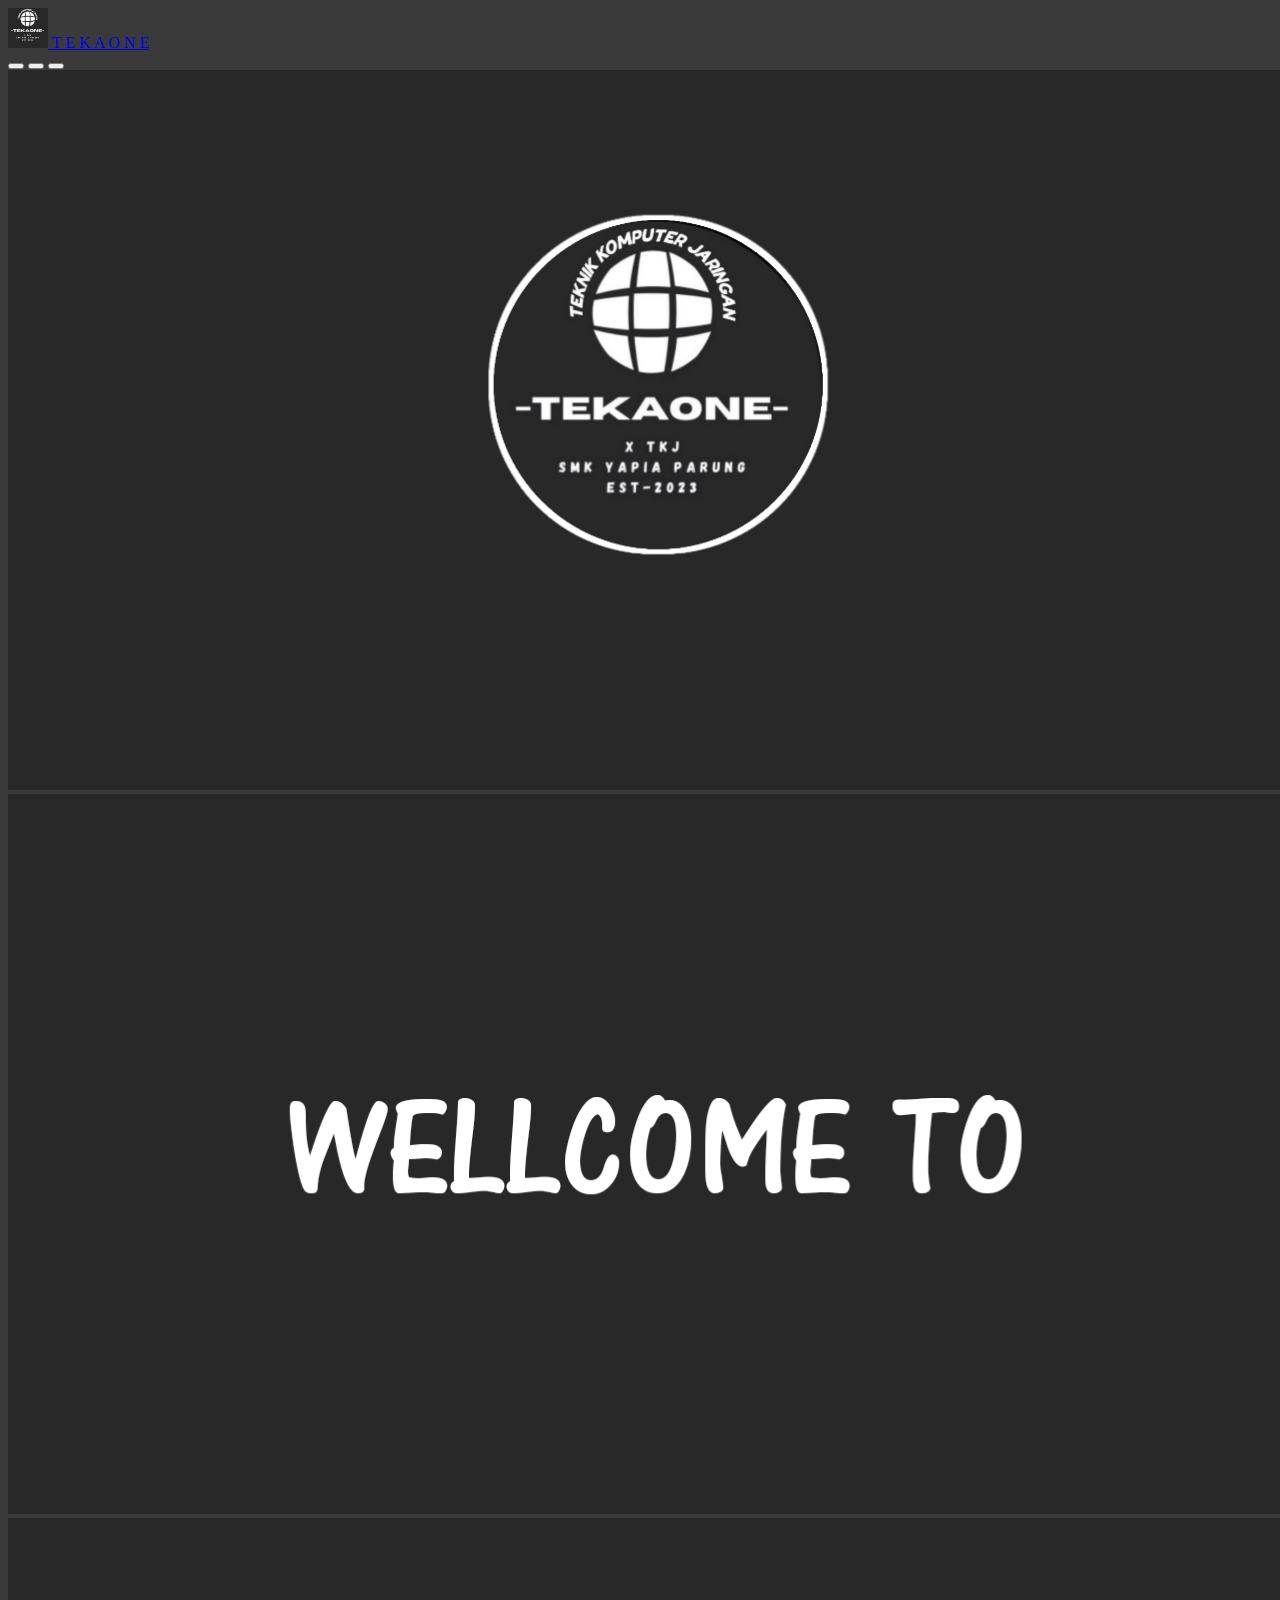
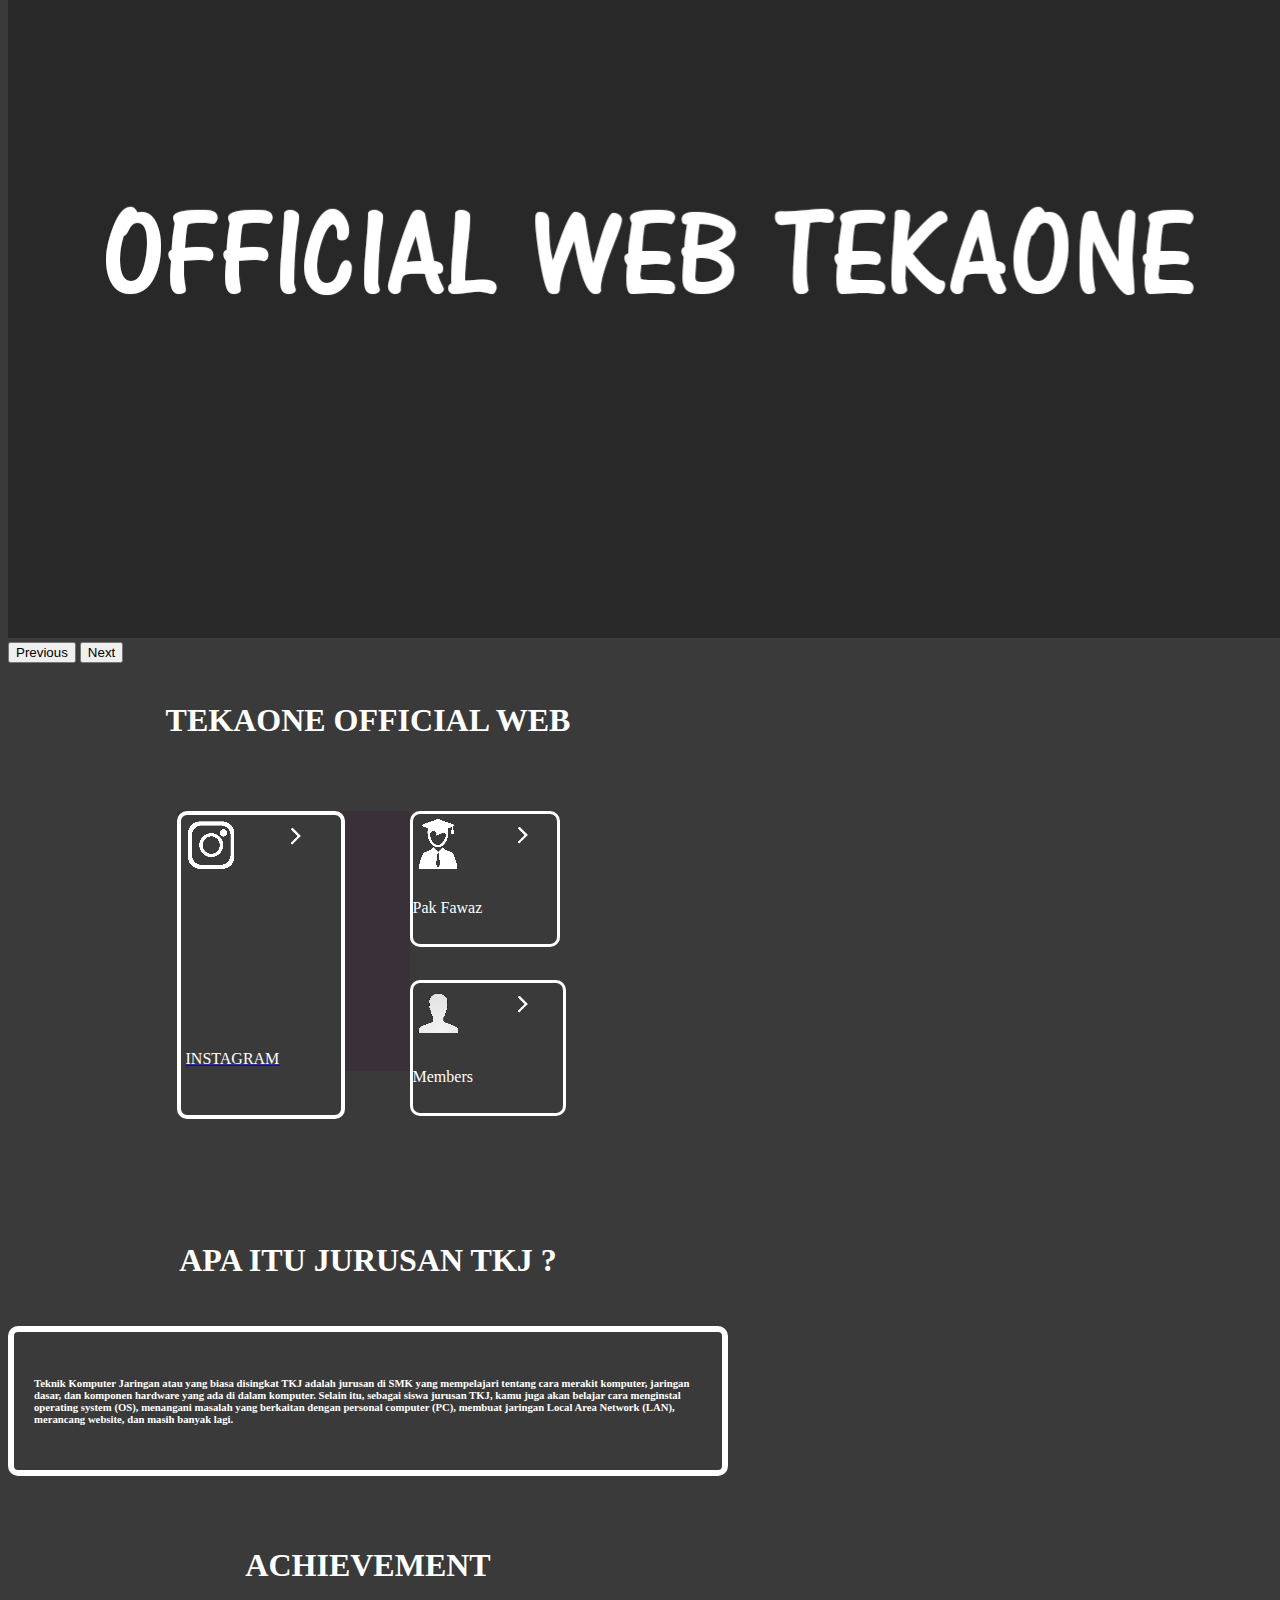
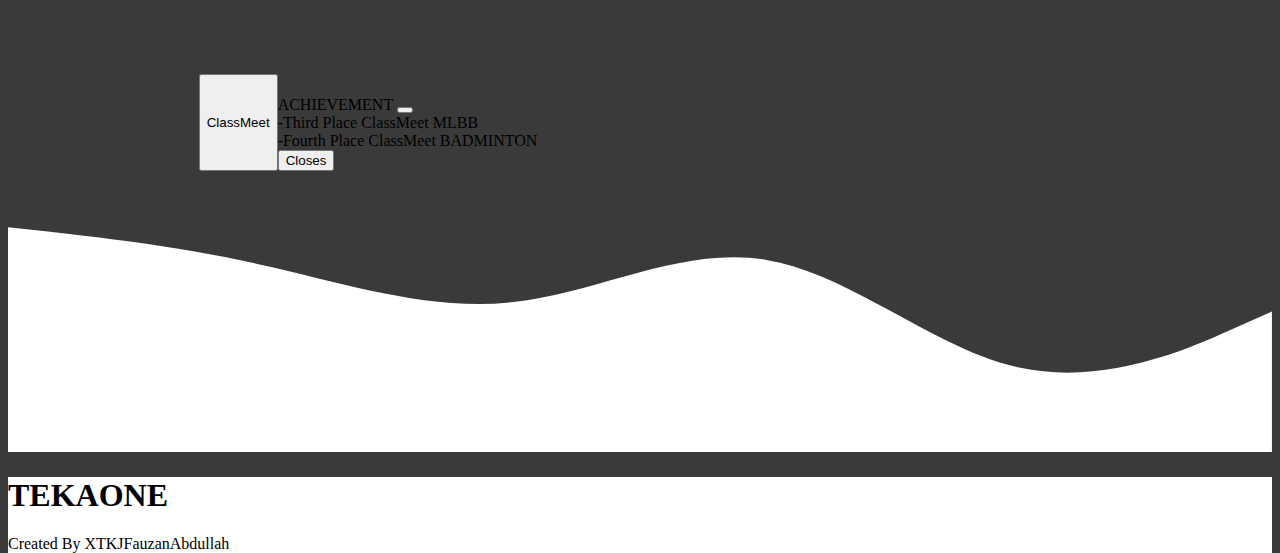
<file: index.html>
<!doctype html>
<html lang="en">
  <head>
    <!-- Required meta tags -->
    <meta charset="utf-8">
    <meta name="viewport" content="width=device-width, initial-scale=1">

    <!-- Bootstrap CSS -->
    <link href="https://cdn.jsdelivr.net/npm/bootstrap@5.0.2/dist/css/bootstrap.min.css" rel="stylesheet" integrity="sha384-EVSTQN3/azprG1Anm3QDgpJLIm9Nao0Yz1ztcQTwFspd3yD65VohhpuuCOmLASjC" crossorigin="anonymous">
<link rel="stylesheet" href="member.css">
<link rel="stylesheet" href="https://cdnjs.cloudflare.com/ajax/libs/font-awesome/6.5.2/css/all.min.css" integrity="sha512-SnH5WK+bZxgPHs44uWIX+LLJAJ9/2PkPKZ5QiAj6Ta86w+fsb2TkcmfRyVX3pBnMFcV7oQPJkl9QevSCWr3W6A==" crossorigin="anonymous" referrerpolicy="no-referrer" />
    <title>TekaOne</title>
  </head>
  <body>
    <nav class="navbar navbar-dark bg-dark">
      <div class="container-fluid">
        <a class="navbar-brand" href="#">
          <img src="assets/tkj.jpg" alt="" width="40" height="40" class="d-inline-block align-text-top">
          T E K A O N E
        </a>
      </div>
    </nav>
      <div class="container">
        <section class="isi">
          <div id="carouselExampleIndicators" class="carousel slide" data-bs-ride="carousel">
            <div class="carousel-indicators">
              <button type="button" data-bs-target="#carouselExampleIndicators" data-bs-slide-to="0" class="active" aria-current="true" aria-label="Slide 1"></button>
              <button type="button" data-bs-target="#carouselExampleIndicators" data-bs-slide-to="1" aria-label="Slide 2"></button>
              <button type="button" data-bs-target="#carouselExampleIndicators" data-bs-slide-to="2" aria-label="Slide 3"></button>
            </div>
            <div class="carousel-inner">
              <div class="carousel-item active">
                <img src="assets/ban1.png" class="d-block w-100" alt="...">
              </div>
              <div class="carousel-item">
                <img src="assets/ban2.png" class="d-block w-100" alt="...">
              </div>
              <div class="carousel-item">
                <img src="assets/ban3.png" class="d-block w-100" alt="...">
              </div>
            </div>
            <button class="carousel-control-prev" type="button" data-bs-target="#carouselExampleIndicators" data-bs-slide="prev">
              <span class="carousel-control-prev-icon" aria-hidden="true"></span>
              <span class="visually-hidden">Previous</span>
            </button>
            <button class="carousel-control-next" type="button" data-bs-target="#carouselExampleIndicators" data-bs-slide="next">
              <span class="carousel-control-next-icon" aria-hidden="true"></span>
              <span class="visually-hidden">Next</span>
            </button>
          </div>
          <br>
          <!-- JUDUL -->
          <div class="judul">
          <h1>TEKAONE OFFICIAL WEB</h1>
        </div>
        <section class="earlybtn">
          <a class="btnmurid1" href="https://www.instagram.com/tkj_yapiaparung/">
          <div class="mandiri" style="border: 4px solid white; background-color: #3a3a3a; border-radius: 10px;">
            <!-- bungkus logo -->
            
            <div class="blogo" style="margin-bottom: 180px;">
             
             <img src="assets/instagram.png" height="50px" width="50px">
             <img src="assets/panah.png" height="30" width="30" style="margin-left: 45px;" alt="">
           
            </div>
            INSTAGRAM
          </div>
        </a>
          <br>
          <div class="row">
            
            <div class="btnguru"  style="border: 3px solid white; background-color: #3a3a3a; border-radius: 10px; margin-bottom: 15px;">
              <a class="btnguru1" href="https://www.instagram.com/reffofwz/">
              <div class="blogo2" style="margin-bottom: 30px; margin-top: 5px;">
                <img src="assets/morid.png" height="50px" width="50pxs">
                <img src="assets/panah.png" height="30" width="30" style="margin-left: 45px;" alt="">
               </div>
              </a> 
              Pak Fawaz</div>
           
            <br>
           
            <div class="btnmurid" style="border: 3px solid white; background-color: #3a3a3a; border-radius: 10px;">
              <a class="btnmurid1" href="member.html">
              <div class="blogo3" style="margin-bottom: 30px; margin-top: 5px;">
              <img src="assets/muridril.png" alt="">
              <img src="assets/panah.png" height="30" width="30" style="margin-left: 45px;" alt="">
              </div>
            </a>
              Members</div>
           
          </div>
        </section>
        <!-- tmbhan tkj -->
        <section class="tbhtkj" style="margin-top: 150px;">
          <div class="jdltbhtkj">
          <h1 style="color: #fff;">
APA ITU JURUSAN TKJ ?
          </h1>
        </div>
        <div style="border: 6px solid white; background-color: #3a3a3a; border-radius: 10px; padding: 20px; margin-top: 25px;" class="bdrtkj">
          <h6 class="text-center" style="color: #fff;">Teknik Komputer Jaringan atau yang biasa disingkat TKJ adalah jurusan di SMK yang mempelajari tentang cara merakit komputer, jaringan dasar, dan komponen hardware yang ada di dalam komputer. Selain itu, sebagai siswa jurusan TKJ, kamu juga akan belajar cara menginstal operating system (OS), menangani masalah yang berkaitan dengan personal computer (PC), membuat jaringan Local Area Network (LAN), merancang website, dan masih banyak lagi.</h6>
        </div>
        </section>
        <section style="margin-top: 50px;" class="pngr">
          <div style="margin-bottom: 50px;" class="bach">
          <h1>ACHIEVEMENT</h1>
        </div>
        <br>
        <section class="bach2">
         
<!-- Button trigger modal -->
<button type="button" class="btn btn-secondary" data-bs-toggle="modal" data-bs-target="#exampleModal">
  ClassMeet 
</button>

<!-- Modal -->
<div class="modal fade" id="exampleModal" tabindex="-1" aria-labelledby="exampleModalLabel" aria-hidden="true">
  <div class="modal-dialog">
    <div class="modal-content">
      <div class="modal-header">
        <h5 class="modal-title" id="exampleModalLabel"></h5>ACHIEVEMENT
        <button type="button" class="btn-close" data-bs-dismiss="modal" aria-label="Close"></button>
      </div>
      <div class="modal-body">
        -Third Place ClassMeet MLBB <br>
        -Fourth Place ClassMeet BADMINTON
      </div>
      <div class="modal-footer">
        <button type="button" class="btn btn-dark" data-bs-dismiss="modal">Closes</button>
        
      </div>
    </div>
  </div>
</div>
        </section>
        <!-- kumpulan tombol achievement -->
       
       
                    
        <!-- tutup -->
        </section>
         
      </div>
    </section>
    <svg xmlns="http://www.w3.org/2000/svg" viewBox="0 0 1440 320"><path fill="#fff" fill-opacity="1" d="M0,64L48,69.3C96,75,192,85,288,106.7C384,128,480,160,576,149.3C672,139,768,85,864,101.3C960,117,1056,203,1152,224C1248,245,1344,203,1392,181.3L1440,160L1440,320L1392,320C1344,320,1248,320,1152,320C1056,320,960,320,864,320C768,320,672,320,576,320C480,320,384,320,288,320C192,320,96,320,48,320L0,320Z"></path></svg>
      <section class="footer">
<h1 class="text-center">TEKAONE</h1>


<p class="kaki text-center">Created By XTKJFauzanAbdullah</p>
      </section>
    <!-- Optional JavaScript; choose one of the two! -->

    <!-- Option 1: Bootstrap Bundle with Popper -->
    <script src="https://cdn.jsdelivr.net/npm/bootstrap@5.0.2/dist/js/bootstrap.bundle.min.js" integrity="sha384-MrcW6ZMFYlzcLA8Nl+NtUVF0sA7MsXsP1UyJoMp4YLEuNSfAP+JcXn/tWtIaxVXM" crossorigin="anonymous"></script>

    <!-- Option 2: Separate Popper and Bootstrap JS -->
    <!--
    <script src="https://cdn.jsdelivr.net/npm/@popperjs/core@2.9.2/dist/umd/popper.min.js" integrity="sha384-IQsoLXl5PILFhosVNubq5LC7Qb9DXgDA9i+tQ8Zj3iwWAwPtgFTxbJ8NT4GN1R8p" crossorigin="anonymous"></script>
    <script src="https://cdn.jsdelivr.net/npm/bootstrap@5.0.2/dist/js/bootstrap.min.js" integrity="sha384-cVKIPhGWiC2Al4u+LWgxfKTRIcfu0JTxR+EQDz/bgldoEyl4H0zUF0QKbrJ0EcQF" crossorigin="anonymous"></script>
    -->
  </body>
</html>
</file>
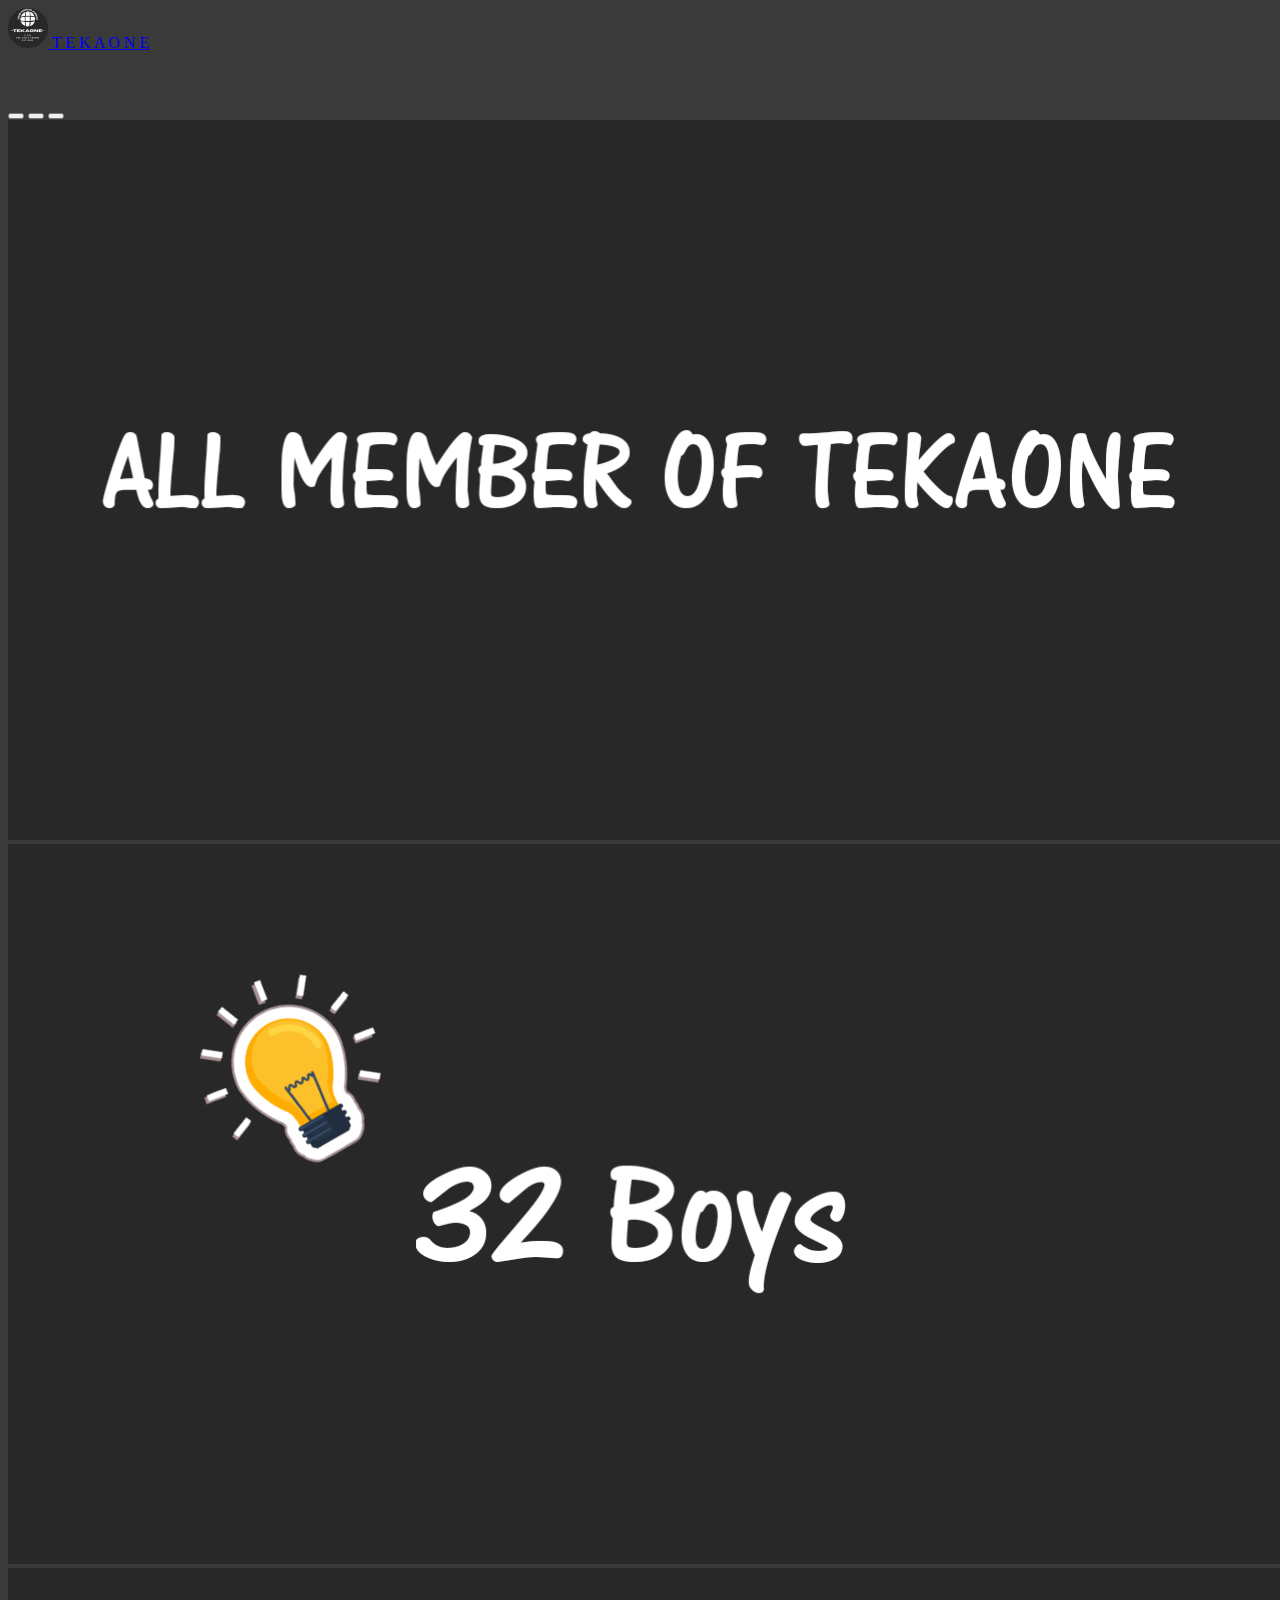
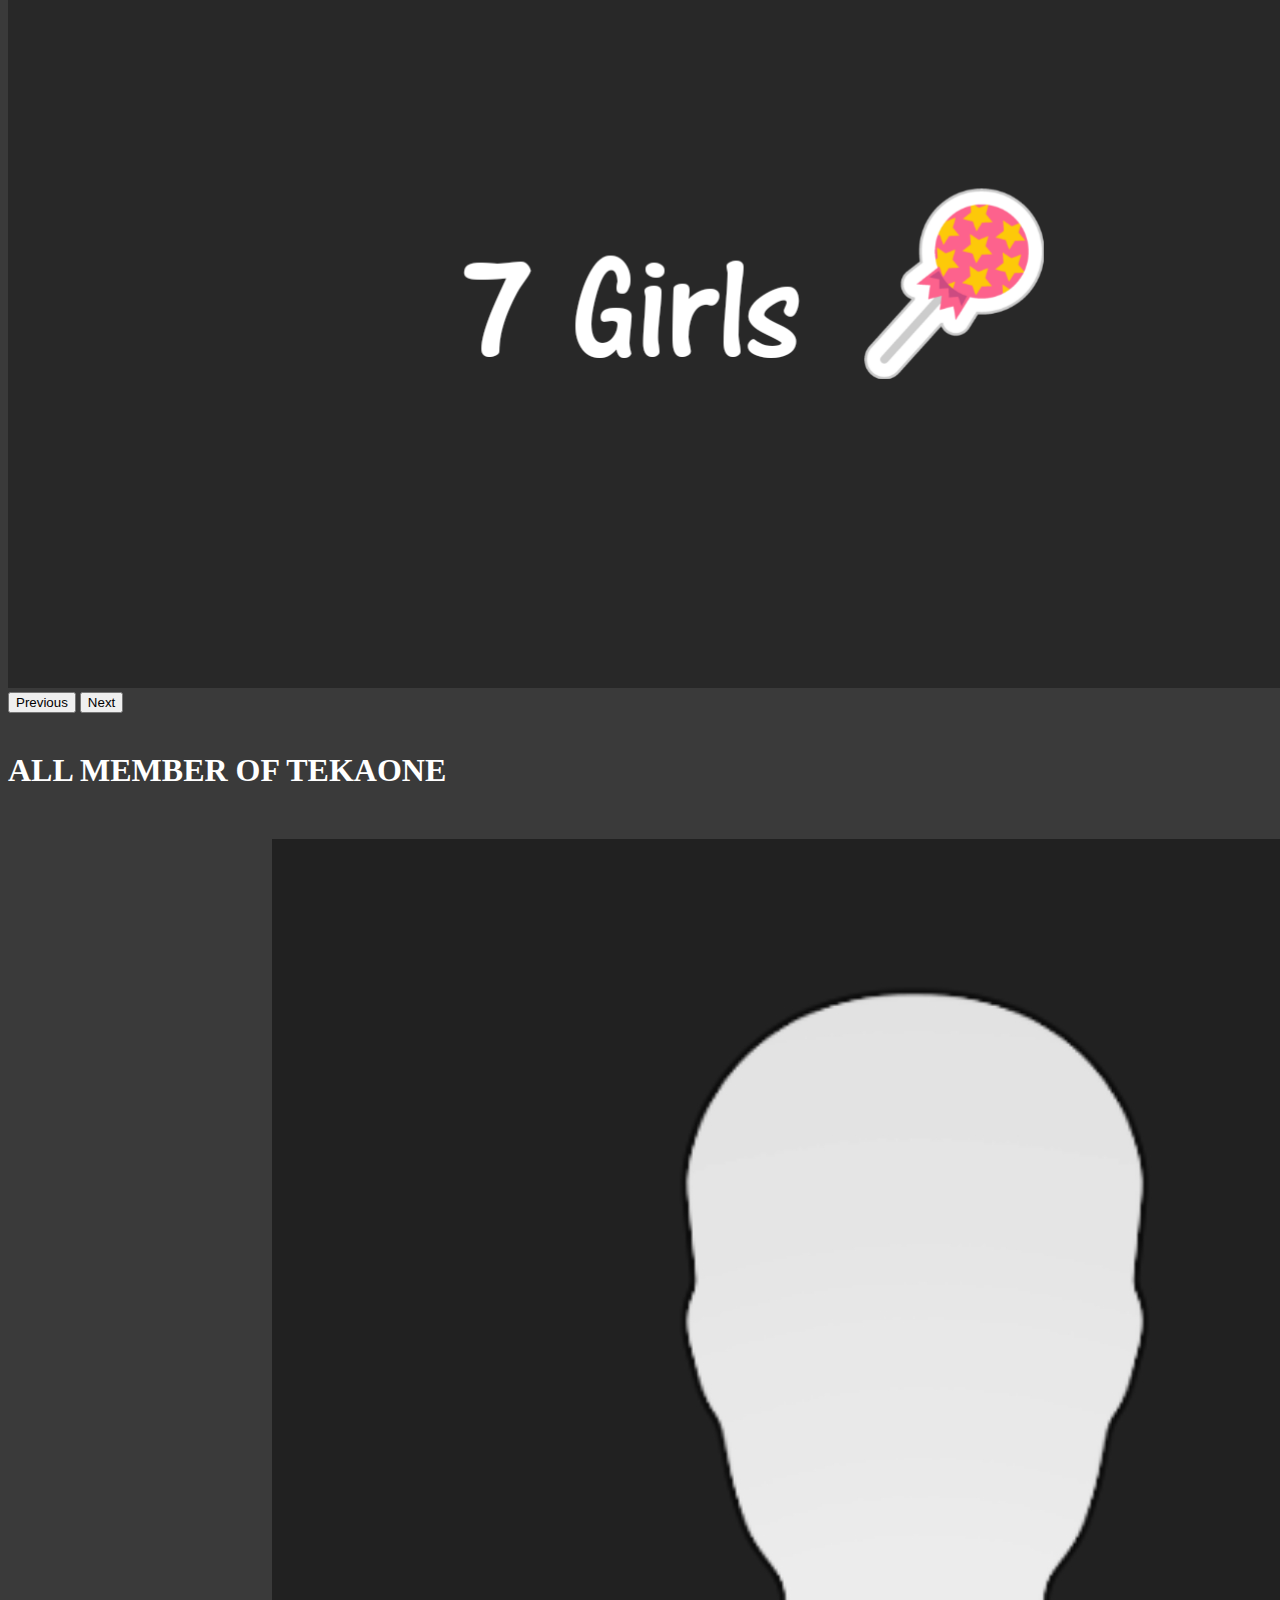
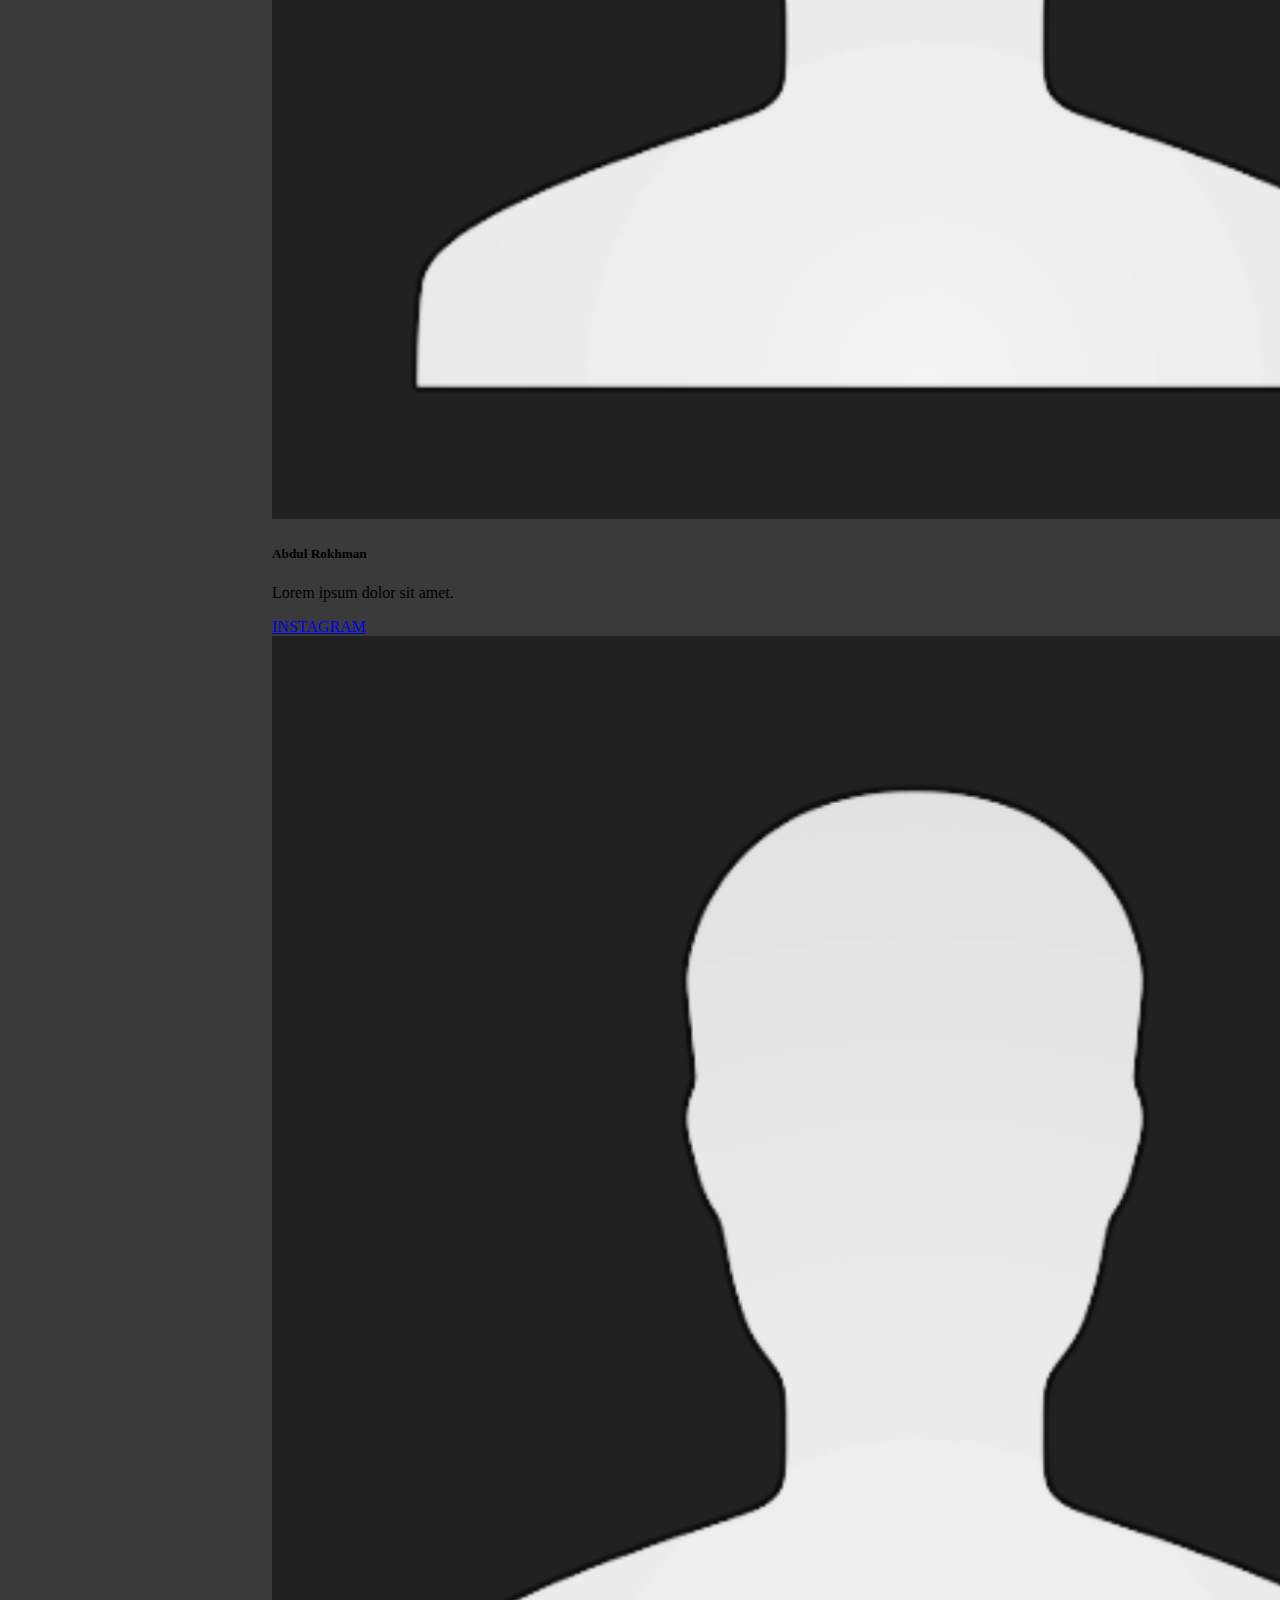
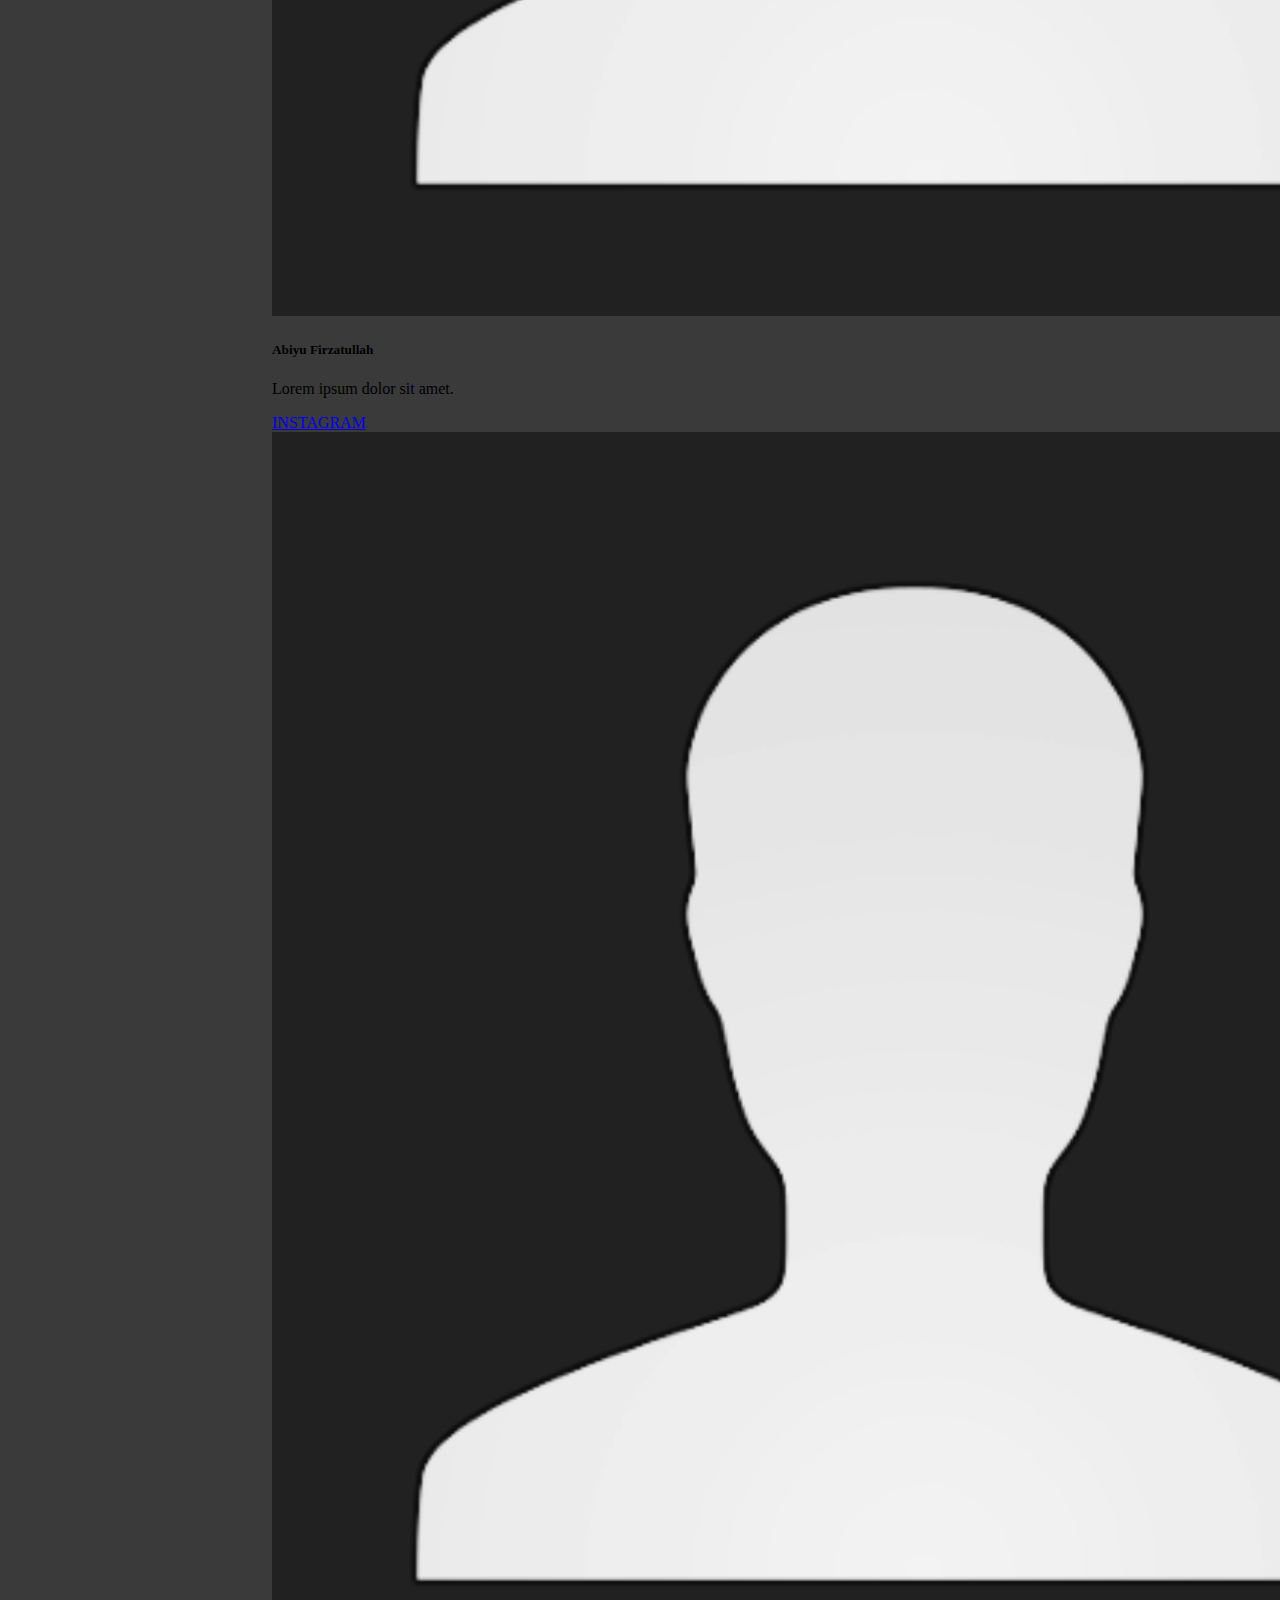
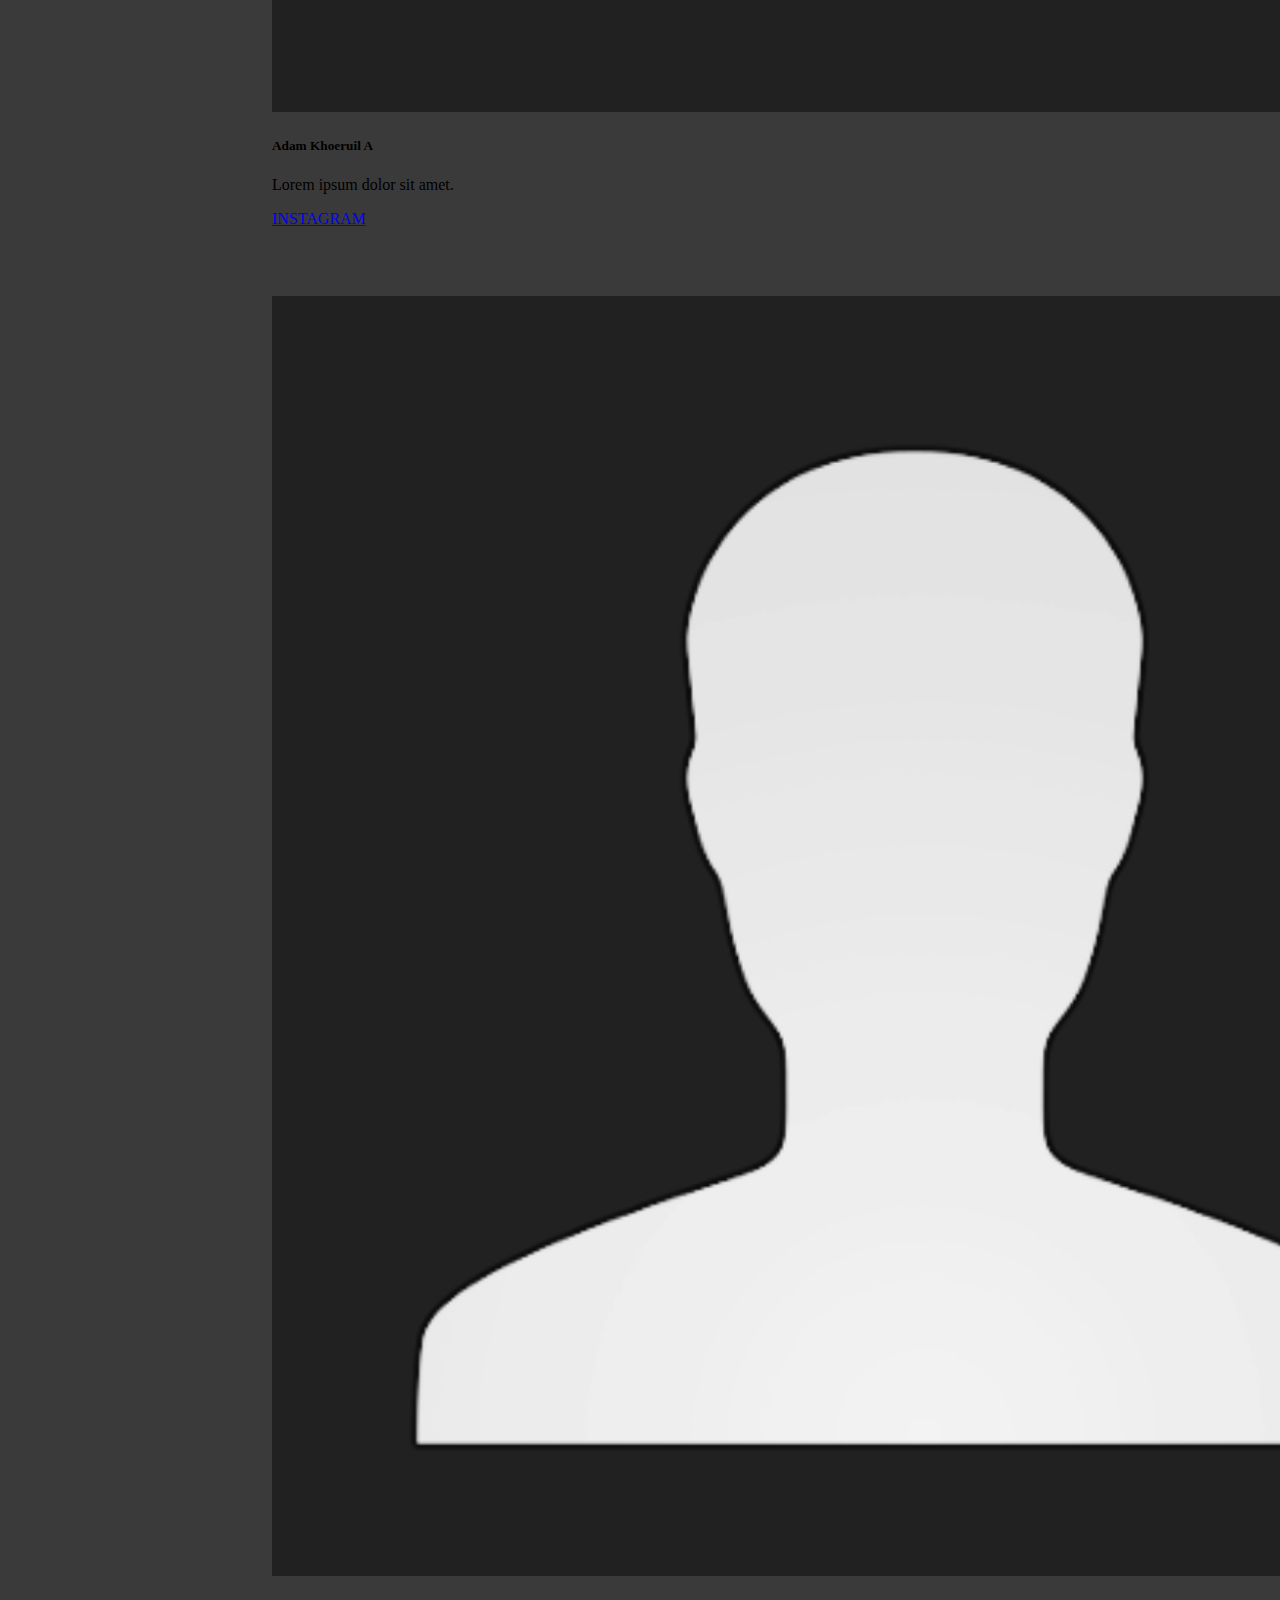
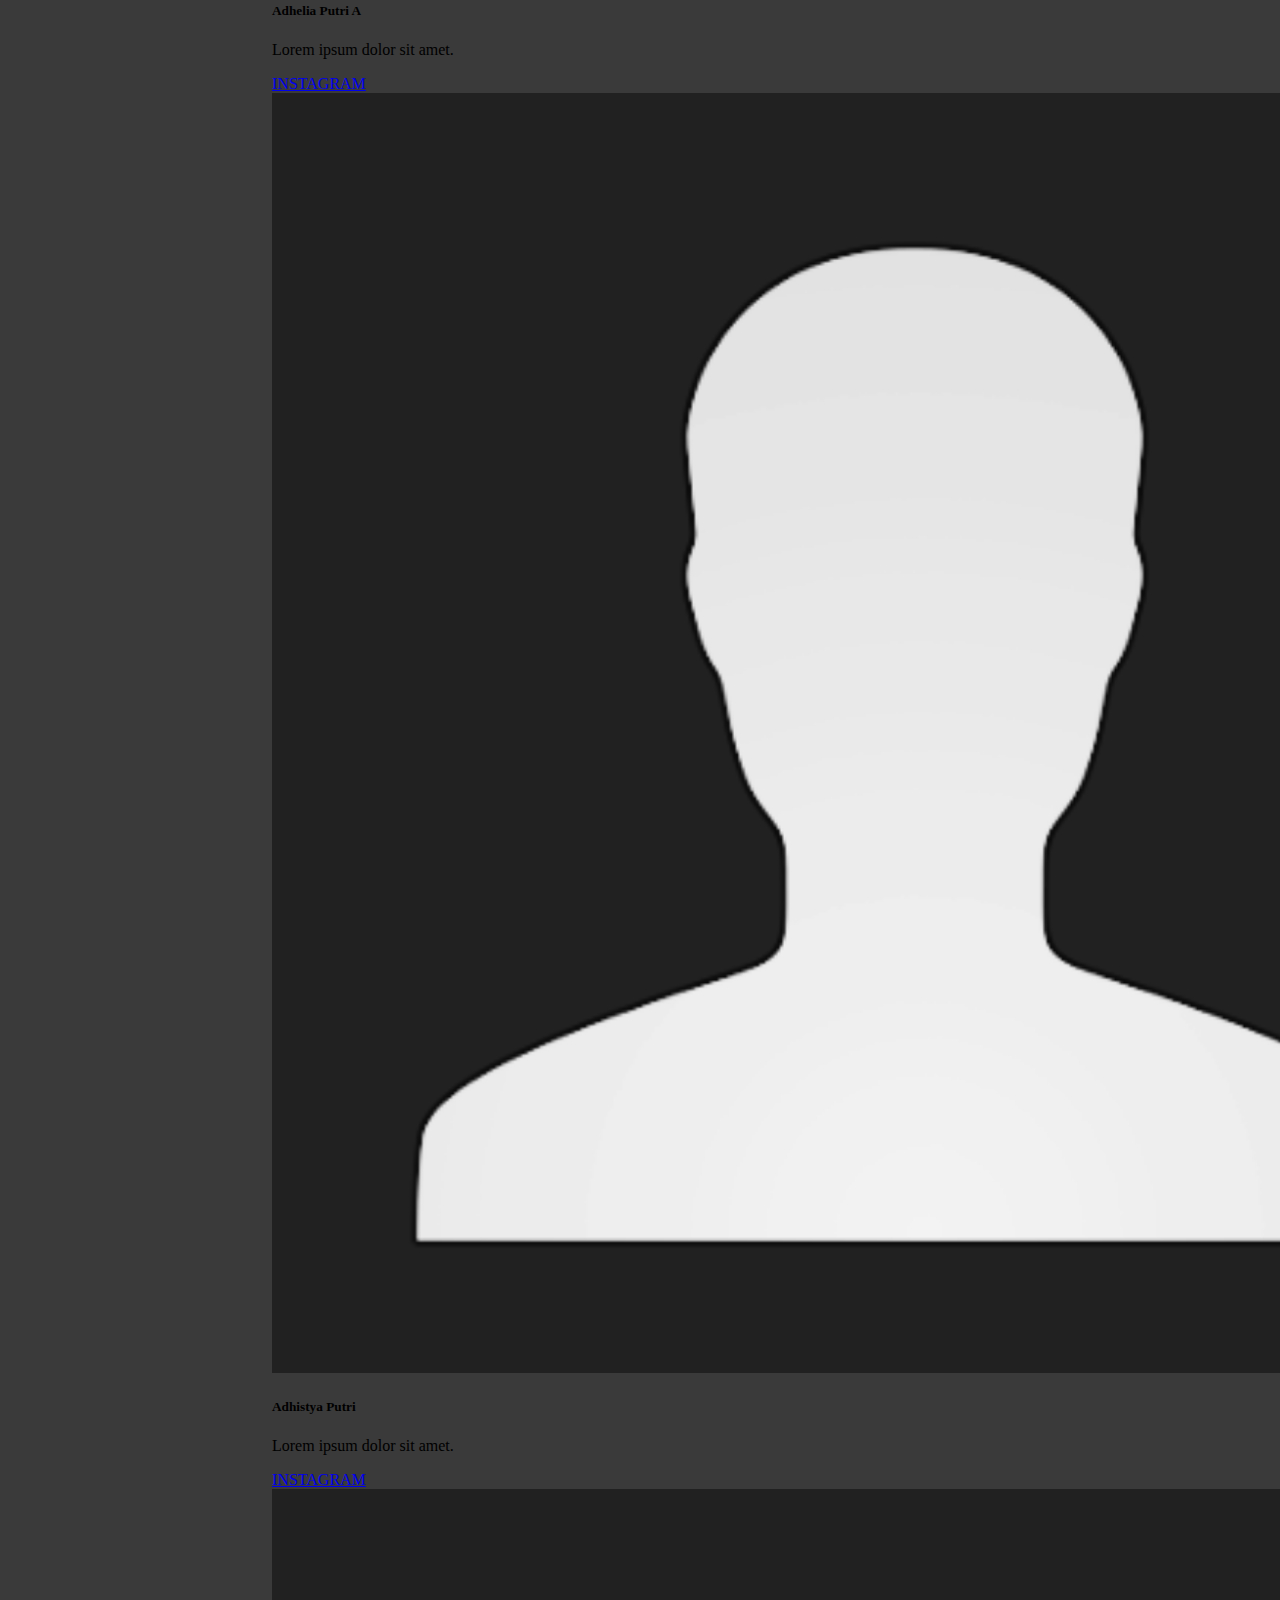
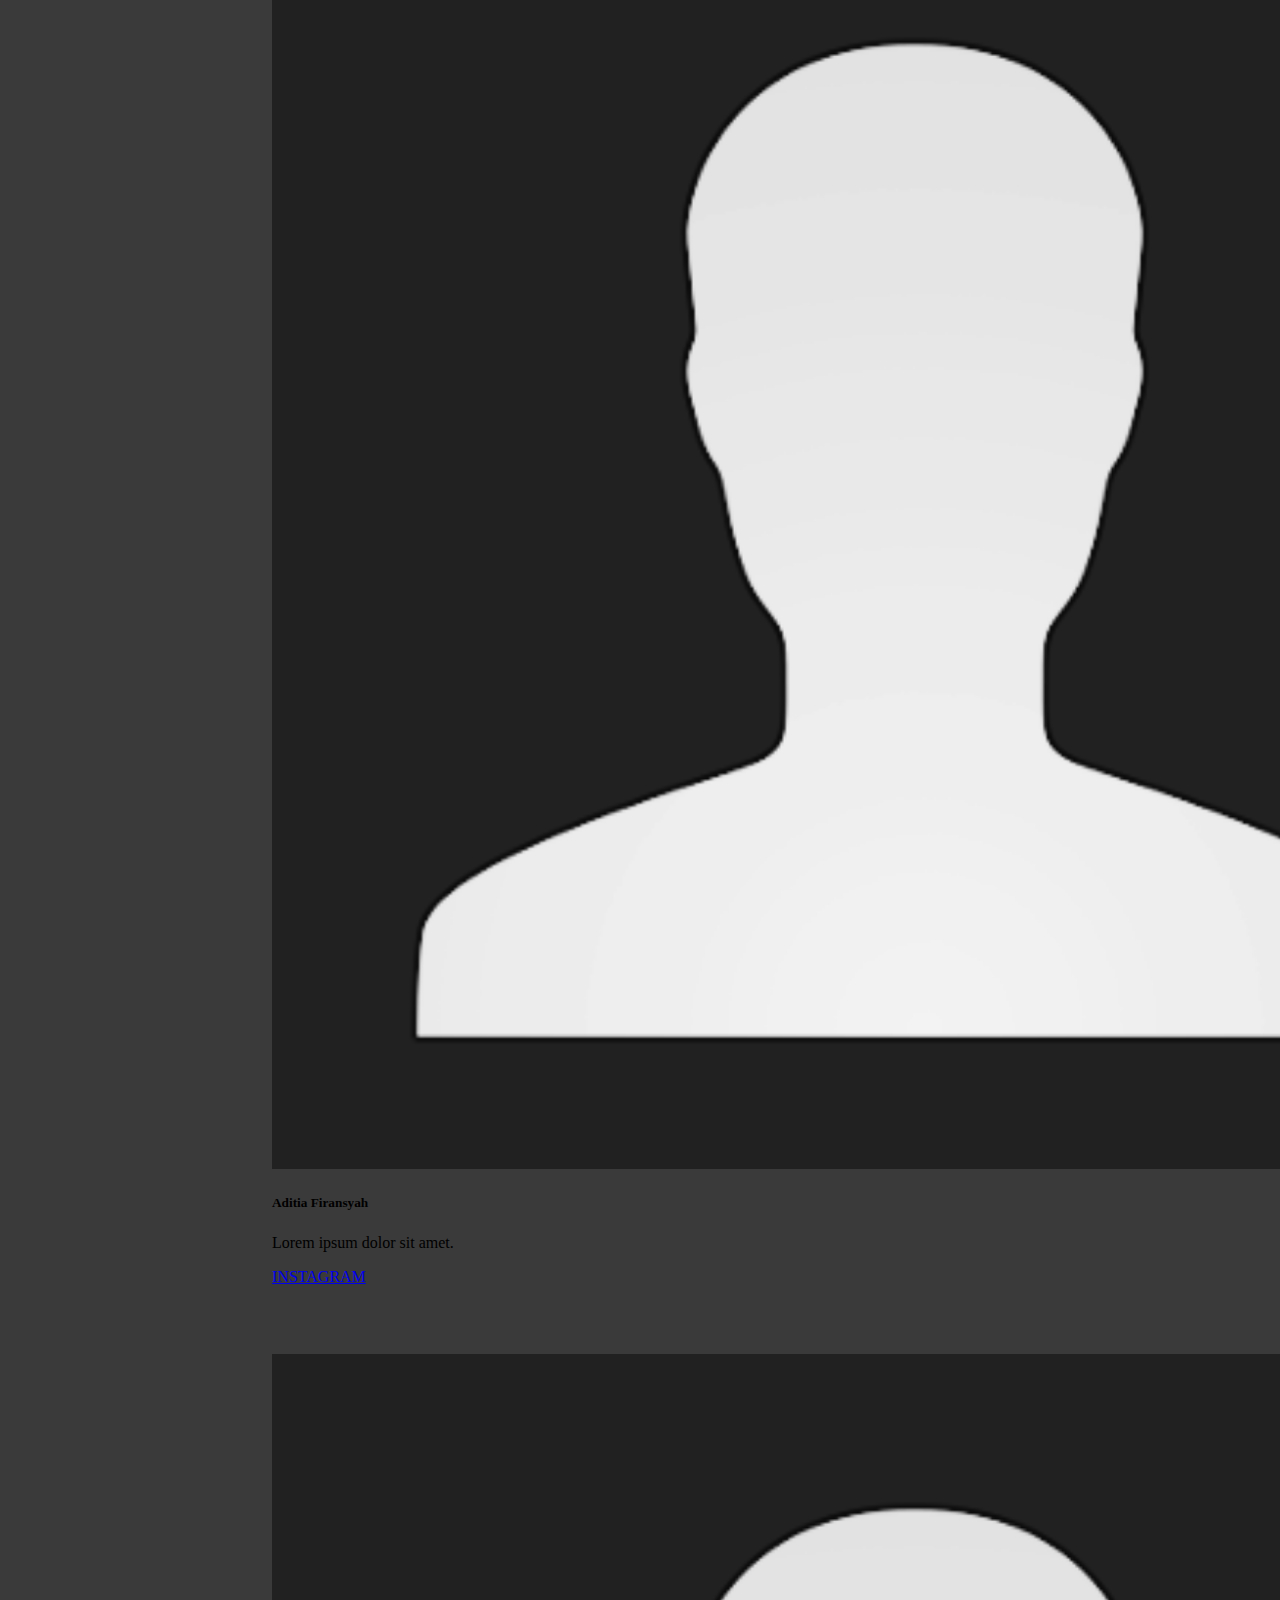
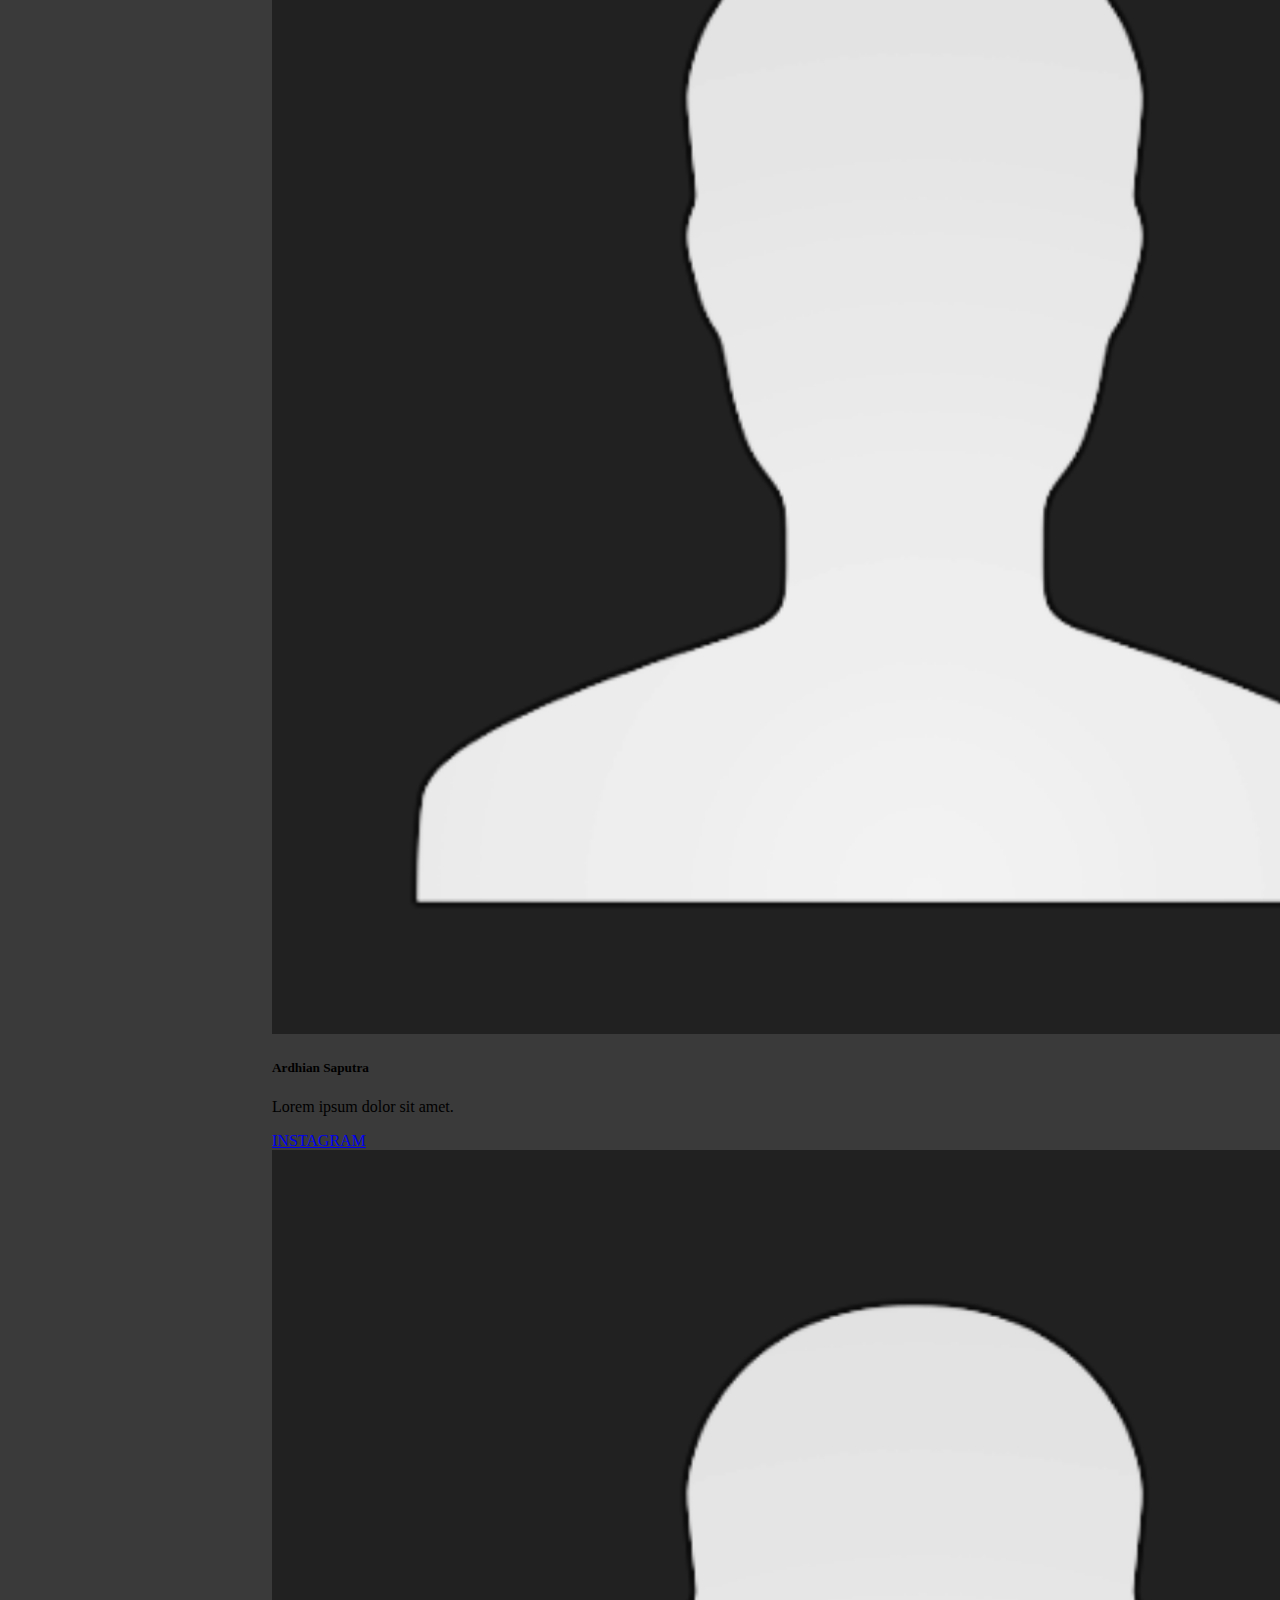
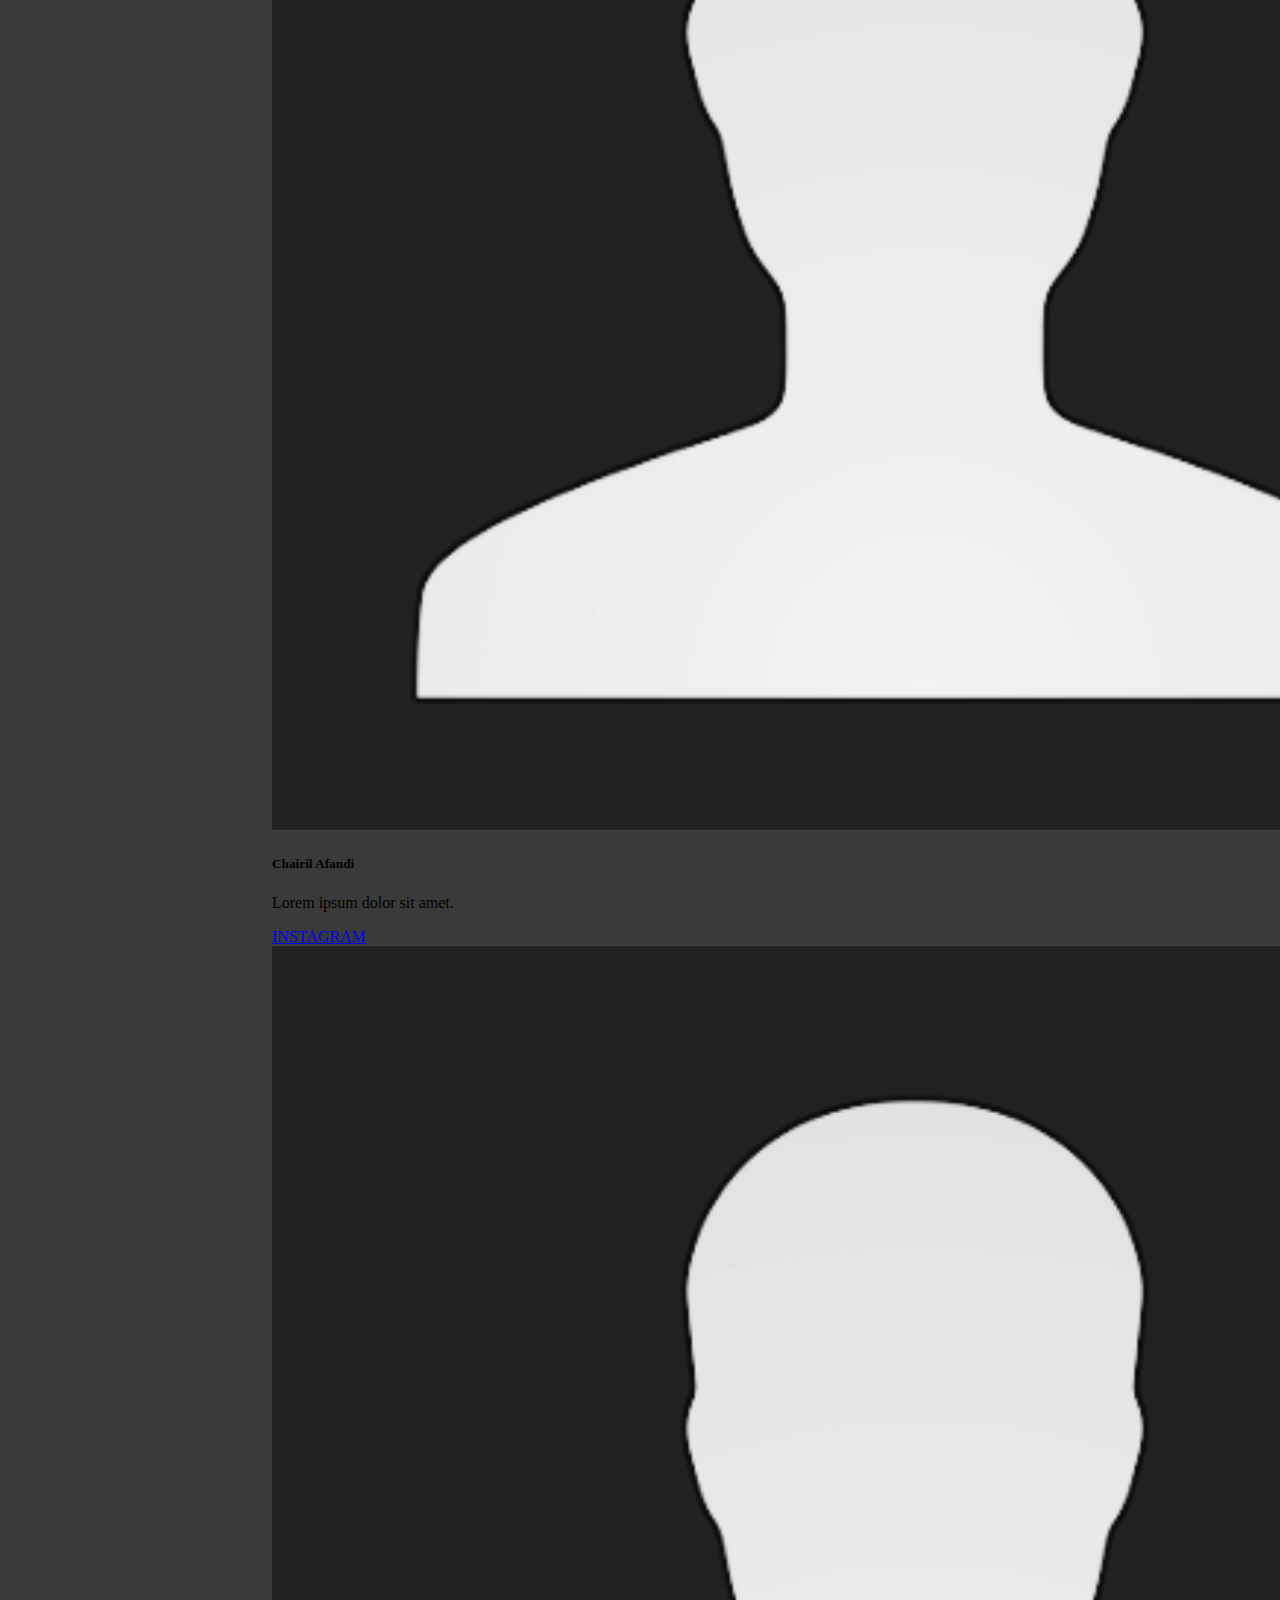
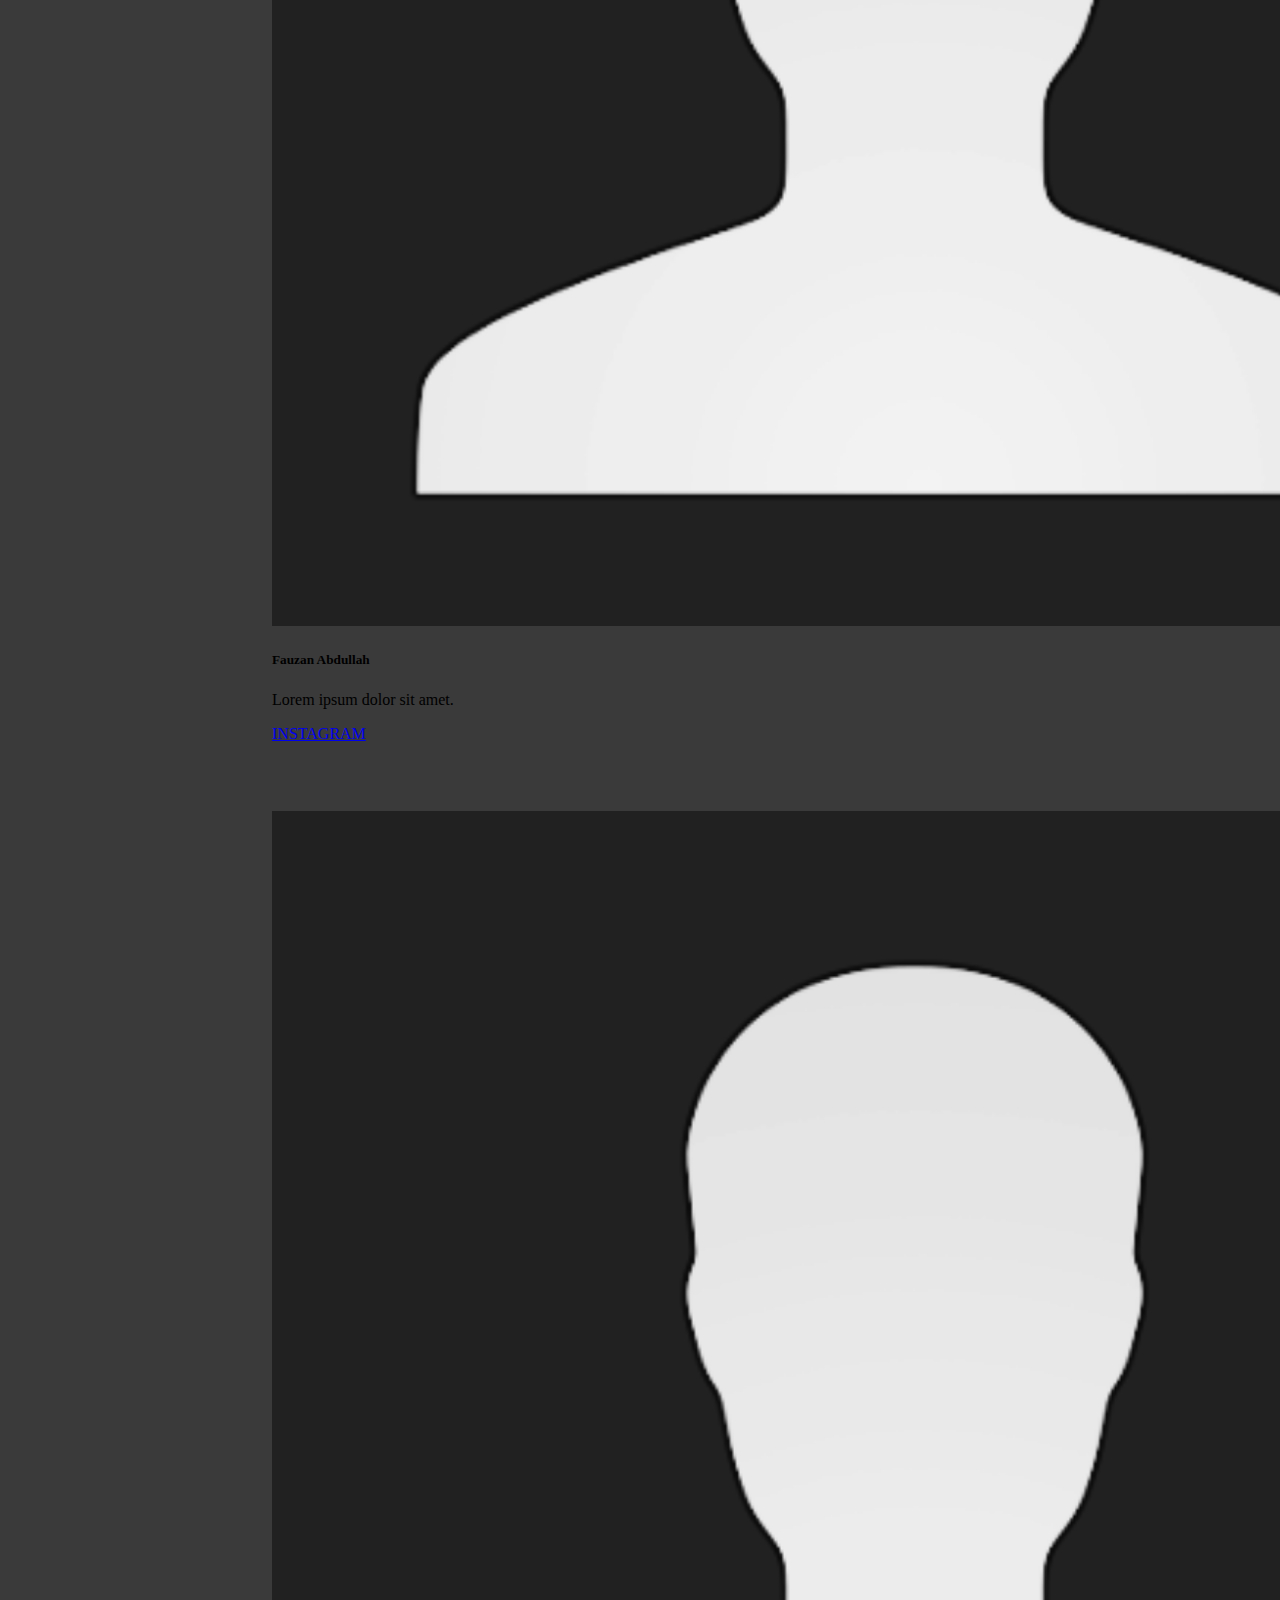
<file: member.html>
<!doctype html>
<html lang="en">
  <head>
    <!-- Required meta tags -->
    <meta charset="utf-8">
    <meta name="viewport" content="width=device-width, initial-scale=1">

    <!-- Bootstrap CSS -->
    <link href="https://cdn.jsdelivr.net/npm/bootstrap@5.0.2/dist/css/bootstrap.min.css" rel="stylesheet" integrity="sha384-EVSTQN3/azprG1Anm3QDgpJLIm9Nao0Yz1ztcQTwFspd3yD65VohhpuuCOmLASjC" crossorigin="anonymous">
<link rel="stylesheet" href="style.css">
<link rel="stylesheet" href="https://cdnjs.cloudflare.com/ajax/libs/font-awesome/6.5.2/css/all.min.css" integrity="sha512-SnH5WK+bZxgPHs44uWIX+LLJAJ9/2PkPKZ5QiAj6Ta86w+fsb2TkcmfRyVX3pBnMFcV7oQPJkl9QevSCWr3W6A==" crossorigin="anonymous" referrerpolicy="no-referrer" />
    <title>TekaOne</title>
  </head>
  <body>
    <section class="row">
    <nav class="navbar navbar-dark bg-dark">
       
        <div class="container-fluid">
          <a class="navbar-brand" href="#">
            <img src="assets/logo.png" alt="" width="40" height="40" class="d-inline-block align-text-top">
            T E K A O N E
          </a>
        </div>
    
      </nav>
    </section>
    <div class="container">
      <section class="isi">
        <div id="carouselExampleIndicators" class="carousel slide" data-bs-ride="carousel">
          <div class="carousel-indicators">
            <button type="button" data-bs-target="#carouselExampleIndicators" data-bs-slide-to="0" class="active" aria-current="true" aria-label="Slide 1"></button>
            <button type="button" data-bs-target="#carouselExampleIndicators" data-bs-slide-to="1" aria-label="Slide 2"></button>
            <button type="button" data-bs-target="#carouselExampleIndicators" data-bs-slide-to="2" aria-label="Slide 3"></button>
          </div>
          <div class="carousel-inner">
            <div class="carousel-item active">
              <img src="assets/mem1.png" class="d-block w-100" alt="...">
            </div>
            <div class="carousel-item">
              <img src="assets/mem2.png" class="d-block w-100" alt="...">
            </div>
            <div class="carousel-item">
              <img src="assets/mem3.png" class="d-block w-100" alt="...">
            </div>
          </div>
          <button class="carousel-control-prev" type="button" data-bs-target="#carouselExampleIndicators" data-bs-slide="prev">
            <span class="carousel-control-prev-icon" aria-hidden="true"></span>
            <span class="visually-hidden">Previous</span>
          </button>
          <button class="carousel-control-next" type="button" data-bs-target="#carouselExampleIndicators" data-bs-slide="next">
            <span class="carousel-control-next-icon" aria-hidden="true"></span>
            <span class="visually-hidden">Next</span>
          </button>
        </div>
        <br>
        <h1 style="color:#fff ;" class="text-center">ALL MEMBER OF TEKAONE</h1>
        <div class="container text-center">
          <div class="row">
            <div class="col">
                <div class="card" style="width: 12rem;">
                    <img src="assets/PROFILE.jpg" class="card-img-top" alt="...">
                    <div class="card-body">
                      <h5 class="card-title">Abdul Rokhman</h5>
                      <p class="card-text">Lorem ipsum dolor sit amet.</p>
                      <a href="#" class="btn btn-dark">INSTAGRAM</a>
                    </div>
                  </div>
            
            </div>
            <div class="col">
                <div class="card" style="width: 12rem;">
                    <img src="assets/PROFILE.jpg" class="card-img-top" alt="...">
                    <div class="card-body">
                      <h5 class="card-title">Abiyu Firzatullah </h5>
                      <p class="card-text">Lorem ipsum dolor sit amet.</p>
                      <a href="#" class="btn btn-dark">INSTAGRAM</a>
                    </div>
                  </div>
            
            </div>
            <div class="col">
                <div class="card" style="width: 12rem;">
                    <img src="assets/PROFILE.jpg" class="card-img-top" alt="...">
                    <div class="card-body">
                      <h5 class="card-title">Adam Khoeruil A</h5>
                      <p class="card-text">Lorem ipsum dolor sit amet.</p>
                      <a href="#" class="btn btn-dark">INSTAGRAM</a>
                    </div>
                  </div>
            
            </div>
          </div>
        </div>
        <br/>
          <div class="container text-center">
          <div class="row">
            <div class="col">
                <div class="card" style="width: 12rem;">
                    <img src="assets/PROFILE.jpg" class="card-img-top" alt="...">
                    <div class="card-body">
                      <h5 class="card-title">Adhelia Putri A</h5>
                      <p class="card-text">Lorem ipsum dolor sit amet.</p>
                      <a href="#" class="btn btn-dark">INSTAGRAM</a>
                    </div>
                  </div>
            
            </div>
            <div class="col">
                <div class="card" style="width: 12rem;">
                    <img src="assets/PROFILE.jpg" class="card-img-top" alt="...">
                    <div class="card-body">
                      <h5 class="card-title">Adhistya Putri</h5>
                      <p class="card-text">Lorem ipsum dolor sit amet.</p>
                      <a href="#" class="btn btn-dark">INSTAGRAM</a>
                    </div>
                  </div>
            
            </div>
            <div class="col">
                <div class="card" style="width: 12rem;">
                    <img src="assets/PROFILE.jpg" class="card-img-top" alt="...">
                    <div class="card-body">
                      <h5 class="card-title">Aditia Firansyah</h5>
                      <p class="card-text">Lorem ipsum dolor sit amet.</p>
                      <a href="#" class="btn btn-dark">INSTAGRAM</a>
                    </div>
                  </div>
            
            </div>
          </div>
        </div>
        <br/>
          <div class="container text-center">
          <div class="row">
            <div class="col">
                <div class="card" style="width: 12rem;">
                    <img src="assets/PROFILE.jpg" class="card-img-top" alt="...">
                    <div class="card-body">
                      <h5 class="card-title">Ardhian Saputra</h5>
                      <p class="card-text">Lorem ipsum dolor sit amet.</p>
                      <a href="#" class="btn btn-dark">INSTAGRAM</a>
                    </div>
                  </div>
            
            </div>
            <div class="col">
                <div class="card" style="width: 12rem;">
                    <img src="assets/PROFILE.jpg" class="card-img-top" alt="...">
                    <div class="card-body">
                      <h5 class="card-title">Chairil Afandi</h5>
                      <p class="card-text">Lorem ipsum dolor sit amet.</p>
                      <a href="#" class="btn btn-dark">INSTAGRAM</a>
                    </div>
                  </div>
            
            </div>
            <div class="col">
                <div class="card" style="width: 12rem;">
                    <img src="assets/PROFILE.jpg" class="card-img-top" alt="...">
                    <div class="card-body">
                      <h5 class="card-title">Fauzan Abdullah</h5>
                      <p class="card-text">Lorem ipsum dolor sit amet.</p>
                      <a href="#" class="btn btn-dark">INSTAGRAM</a>
                    </div>
                  </div>
            
            </div>
          </div>
        </div>
        <br/>
          <div class="container text-center">
          <div class="row">
            <div class="col">
                <div class="card" style="width: 12rem;">
                    <img src="assets/PROFILE.jpg" class="card-img-top" alt="...">
                    <div class="card-body">
                      <h5 class="card-title">Febri Setiven</h5>
                      <p class="card-text">Lorem ipsum dolor sit amet.</p>
                      <a href="#" class="btn btn-dark">INSTAGRAM</a>
                    </div>
                  </div>
            
            </div>
            <div class="col">
                <div class="card" style="width: 12rem;">
                    <img src="assets/PROFILE.jpg" class="card-img-top" alt="...">
                    <div class="card-body">
                      <h5 class="card-title">Firly Frisian</h5>
                      <p class="card-text">Lorem ipsum dolor sit amet.</p>
                      <a href="#" class="btn btn-dark">INSTAGRAM</a>
                    </div>
                  </div>
            
            </div>
            <div class="col">
                <div class="card" style="width: 12rem;">
                    <img src="assets/PROFILE.jpg" class="card-img-top" alt="...">
                    <div class="card-body">
                      <h5 class="card-title">Leoreyno Fajri R</h5>
                      <p class="card-text">Lorem ipsum dolor sit amet.</p>
                      <a href="#" class="btn btn-dark">INSTAGRAM</a>
                    </div>
                  </div>
            
            </div>
          </div>
        </div>
        <br/>
          <div class="container text-center">
          <div class="row">
            <div class="col">
                <div class="card" style="width: 12rem;">
                    <img src="assets/PROFILE.jpg" class="card-img-top" alt="...">
                    <div class="card-body">
                      <h5 class="card-title">Luna Aulia</h5>
                      <p class="card-text">Lorem ipsum dolor sit amet.</p>
                      <a href="#" class="btn btn-dark">INSTAGRAM</a>
                    </div>
                  </div>
            
            </div>
            <div class="col">
                <div class="card" style="width: 12rem;">
                    <img src="assets/PROFILE.jpg" class="card-img-top" alt="...">
                    <div class="card-body">
                      <h5 class="card-title">Lutfi Dwi A</h5>
                      <p class="card-text">Lorem ipsum dolor sit amet.</p>
                      <a href="#" class="btn btn-dark">INSTAGRAM</a>
                    </div>
                  </div>
            
            </div>
            <div class="col">
                <div class="card" style="width: 12rem;">
                    <img src="assets/PROFILE.jpg" class="card-img-top" alt="...">
                    <div class="card-body">
                      <h5 class="card-title">Miska Amelia P</h5>
                      <p class="card-text">Lorem ipsum dolor sit amet.</p>
                      <a href="#" class="btn btn-dark">INSTAGRAM</a>
                    </div>
                  </div>
            
            </div>
          </div>
        </div>
        <br/>
          <div class="container text-center">
          <div class="row">
            <div class="col">
                <div class="card" style="width: 12rem;">
                    <img src="assets/PROFILE.jpg" class="card-img-top" alt="...">
                    <div class="card-body">
                      <h5 class="card-title">Tuanku Alif</h5>
                      <p class="card-text">Lorem ipsum dolor sit amet.</p>
                      <a href="#" class="btn btn-dark">INSTAGRAM</a>
                    </div>
                  </div>
            
            </div>
            <div class="col">
                <div class="card" style="width: 12rem;">
                    <img src="assets/PROFILE.jpg" class="card-img-top" alt="...">
                    <div class="card-body">
                      <h5 class="card-title">M Nasrul R</h5>
                      <p class="card-text">Lorem ipsum dolor sit amet.</p>
                      <a href="#" class="btn btn-dark">INSTAGRAM</a>
                    </div>
                  </div>
            
            </div>
            <div class="col">
                <div class="card" style="width: 12rem;">
                    <img src="assets/PROFILE.jpg" class="card-img-top" alt="...">
                    <div class="card-body">
                      <h5 class="card-title">M Iqbal M</h5>
                      <p class="card-text">Lorem ipsum dolor sit amet.</p>
                      <a href="#" class="btn btn-dark">INSTAGRAM</a>
                    </div>
                  </div>
            
            </div>
          </div>
        </div>
        <br/>
          <div class="container text-center">
          <div class="row">
            <div class="col">
                <div class="card" style="width: 12rem;">
                    <img src="assets/PROFILE.jpg" class="card-img-top" alt="...">
                    <div class="card-body">
                      <h5 class="card-title">M Arga S</h5>
                      <p class="card-text">Lorem ipsum dolor sit amet.</p>
                      <a href="#" class="btn btn-dark">INSTAGRAM</a>
                    </div>
                  </div>
            
            </div>
            <div class="col">
                <div class="card" style="width: 12rem;">
                    <img src="assets/PROFILE.jpg" class="card-img-top" alt="...">
                    <div class="card-body">
                      <h5 class="card-title">M Fairuz</h5>
                      <p class="card-text">Lorem ipsum dolor sit amet.</p>
                      <a href="#" class="btn btn-dark">INSTAGRAM</a>
                    </div>
                  </div>
            
            </div>
            <div class="col">
                <div class="card" style="width: 12rem;">
                    <img src="assets/PROFILE.jpg" class="card-img-top" alt="...">
                    <div class="card-body">
                      <h5 class="card-title">M Fiqih I</h5>
                      <p class="card-text">Lorem ipsum dolor sit amet.</p>
                      <a href="#" class="btn btn-dark">INSTAGRAM</a>
                    </div>
                  </div>
            
            </div>
          </div>
        </div>
        <br/>
          <div class="container text-center">
          <div class="row">
            <div class="col">
                <div class="card" style="width: 12rem;">
                    <img src="assets/PROFILE.jpg" class="card-img-top" alt="...">
                    <div class="card-body">
                      <h5 class="card-title">M Reyfansya</h5>
                      <p class="card-text">Lorem ipsum dolor sit amet.</p>
                      <a href="#" class="btn btn-dark">INSTAGRAM</a>
                    </div>
                  </div>
            
            </div>
            <div class="col">
                <div class="card" style="width: 12rem;">
                    <img src="assets/PROFILE.jpg" class="card-img-top" alt="...">
                    <div class="card-body">
                      <h5 class="card-title">M Daniel</h5>
                      <p class="card-text">Lorem ipsum dolor sit amet.</p>
                      <a href="#" class="btn btn-dark">INSTAGRAM</a>
                    </div>
                  </div>
            
            </div>
            <div class="col">
                <div class="card" style="width: 12rem;">
                    <img src="assets/PROFILE.jpg" class="card-img-top" alt="...">
                    <div class="card-body">
                      <h5 class="card-title">M Fathir H</h5>
                      <p class="card-text">Lorem ipsum dolor sit amet.</p>
                      <a href="#" class="btn btn-dark">INSTAGRAM</a>
                    </div>
                  </div>
            
            </div>
          </div>
        </div>
        <br/>
          <div class="container text-center">
          <div class="row">
            <div class="col">
                <div class="card" style="width: 12rem;">
                    <img src="assets/PROFILE.jpg" class="card-img-top" alt="...">
                    <div class="card-body">
                      <h5 class="card-title">M Fathul I</h5>
                      <p class="card-text">Lorem ipsum dolor sit amet.</p>
                      <a href="#" class="btn btn-dark">INSTAGRAM</a>
                    </div>
                  </div>
            
            </div>
            <div class="col">
                <div class="card" style="width: 12rem;">
                    <img src="assets/PROFILE.jpg" class="card-img-top" alt="...">
                    <div class="card-body">
                      <h5 class="card-title">Nabil Rizky K </h5>
                      <p class="card-text">Lorem ipsum dolor sit amet.</p>
                      <a href="#" class="btn btn-dark">INSTAGRAM</a>
                    </div>
                  </div>
            
            </div>
            <div class="col">
                <div class="card" style="width: 12rem;">
                    <img src="assets/PROFILE.jpg" class="card-img-top" alt="...">
                    <div class="card-body">
                      <h5 class="card-title">Nazli Syarif </h5>
                      <p class="card-text">Lorem ipsum dolor sit amet.</p>
                      <a href="#" class="btn btn-dark">INSTAGRAM</a>
                    </div>
                  </div>
            
            </div>
          </div>
        </div>
        <br/>
          <div class="container text-center">
          <div class="row">
            <div class="col">
                <div class="card" style="width: 12rem;">
                    <img src="assets/PROFILE.jpg" class="card-img-top" alt="...">
                    <div class="card-body">
                      <h5 class="card-title">Nurhidayatullah</h5>
                      <p class="card-text">Lorem ipsum dolor sit amet.</p>
                      <a href="#" class="btn btn-dark">INSTAGRAM</a>
                    </div>
                  </div>
            
            </div>
            <div class="col">
                <div class="card" style="width: 12rem;">
                    <img src="assets/PROFILE.jpg" class="card-img-top" alt="...">
                    <div class="card-body">
                      <h5 class="card-title">Rayhan Al azhar</h5>
                      <p class="card-text">Lorem ipsum dolor sit amet.</p>
                      <a href="#" class="btn btn-dark">INSTAGRAM</a>
                    </div>
                  </div>
            
            </div>
            <div class="col">
                <div class="card" style="width: 12rem;">
                    <img src="assets/PROFILE.jpg" class="card-img-top" alt="...">
                    <div class="card-body">
                      <h5 class="card-title">Ridho Akbar RS</h5>
                      <p class="card-text">Lorem ipsum dolor sit amet.</p>
                      <a href="#" class="btn btn-dark">INSTAGRAM</a>
                    </div>
                  </div>
            
            </div>
          </div>
        </div>
        <br/>
          <div class="container text-center">
          <div class="row">
            <div class="col">
                <div class="card" style="width: 12rem;">
                    <img src="assets/PROFILE.jpg" class="card-img-top" alt="...">
                    <div class="card-body">
                      <h5 class="card-title">Riri Sri Utari</h5>
                      <p class="card-text">Lorem ipsum dolor sit amet.</p>
                      <a href="#" class="btn btn-dark">INSTAGRAM</a>
                    </div>
                  </div>
            
            </div>
            <div class="col">
                <div class="card" style="width: 12rem;">
                    <img src="assets/PROFILE.jpg" class="card-img-top" alt="...">
                    <div class="card-body">
                      <h5 class="card-title">Sheila Prisila</h5>
                      <p class="card-text">Lorem ipsum dolor sit amet.</p>
                      <a href="#" class="btn btn-dark">INSTAGRAM</a>
                    </div>
                  </div>
            
            </div>
            <div class="col">
                <div class="card" style="width: 12rem;">
                    <img src="assets/PROFILE.jpg" class="card-img-top" alt="...">
                    <div class="card-body">
                      <h5 class="card-title">T Naklah F</h5>
                      <p class="card-text">Lorem ipsum dolor sit amet.</p>
                      <a href="#" class="btn btn-dark">INSTAGRAM</a>
                    </div>
                  </div>
            
            </div>
          </div>
        </div>
        <br/>
          <div class="container text-center">
          <div class="row">
            <div class="col">
                <div class="card" style="width: 12rem;">
                    <img src="assets/PROFILE.jpg" class="card-img-top" alt="...">
                    <div class="card-body">
                      <h5 class="card-title">Thomas Gala P</h5>
                      <p class="card-text">Lorem ipsum dolor sit amet.</p>
                      <a href="#" class="btn btn-dark">INSTAGRAM</a>
                    </div>
                  </div>
            
            </div>
            <div class="col">
                <div class="card" style="width: 12rem;">
                    <img src="assets/PROFILE.jpg" class="card-img-top" alt="...">
                    <div class="card-body">
                      <h5 class="card-title">Tresna Rama P</h5>
                      <p class="card-text">Lorem ipsum dolor sit amet.</p>
                      <a href="#" class="btn btn-dark">INSTAGRAM</a>
                    </div>
                  </div>
            
            </div>
            <div class="col">
                <div class="card" style="width: 12rem;">
                    <img src="assets/PROFILE.jpg" class="card-img-top" alt="...">
                    <div class="card-body">
                      <h5 class="card-title">Tri Rahayu N</h5>
                      <p class="card-text">Lorem ipsum dolor sit amet.</p>
                      <a href="#" class="btn btn-dark">INSTAGRAM</a>
                    </div>
                  </div>
            
            </div>
          </div>
        </div>
        <br/>
          <div class="container text-center">
          <div class="row">
            <div class="col">
                <div class="card" style="width: 12rem;">
                    <img src="assets/PROFILE.jpg" class="card-img-top" alt="...">
                    <div class="card-body">
                      <h5 class="card-title">Valen Putra S</h5>
                      <p class="card-text">Lorem ipsum dolor sit amet.</p>
                      <a href="#" class="btn btn-dark">INSTAGRAM</a>
                    </div>
                  </div>
            
            </div>
            <div class="col">
                <div class="card" style="width: 12rem;">
                    <img src="assets/PROFILE.jpg" class="card-img-top" alt="...">
                    <div class="card-body">
                      <h5 class="card-title">Yuga Brilian K</h5>
                      <p class="card-text">Lorem ipsum dolor sit amet.</p>
                      <a href="#" class="btn btn-dark">INSTAGRAM</a>
                    </div>
                  </div>
            
            </div>
            <div class="col">
                <div class="card" style="width: 12rem;">
                    <img src="assets/PROFILE.jpg" class="card-img-top" alt="...">
                    <div class="card-body">
                      <h5 class="card-title">Zaldy Agung E</h5>
                      <p class="card-text">Lorem ipsum dolor sit amet.</p>
                      <a href="#" class="btn btn-dark">INSTAGRAM</a>
                    </div>
                  </div>
            
            </div>
          </div>
        </div>
        <br>
        <!-- tombol -->
        <section class="container text-center">
            <a href="index.html"> <button type="button" class="btn btn-secondary btn-lg">Back To Home</button></a>
           

        </section>
      </div>
      </section>
    </div>
    <svg xmlns="http://www.w3.org/2000/svg" viewBox="0 0 1440 320"><path fill="#fff" fill-opacity="1" d="M0,64L48,69.3C96,75,192,85,288,106.7C384,128,480,160,576,149.3C672,139,768,85,864,101.3C960,117,1056,203,1152,224C1248,245,1344,203,1392,181.3L1440,160L1440,320L1392,320C1344,320,1248,320,1152,320C1056,320,960,320,864,320C768,320,672,320,576,320C480,320,384,320,288,320C192,320,96,320,48,320L0,320Z"></path></svg>
      <section class="footer">
<h1 class="text-center">TEKAONE</h1>


<p class="kaki text-center">Created By XTKJFauzanAbdullah</p>
      </section>
    
    

    <!-- Optional JavaScript; choose one of the two! -->

    <!-- Option 1: Bootstrap Bundle with Popper -->
    <script src="https://cdn.jsdelivr.net/npm/bootstrap@5.0.2/dist/js/bootstrap.bundle.min.js" integrity="sha384-MrcW6ZMFYlzcLA8Nl+NtUVF0sA7MsXsP1UyJoMp4YLEuNSfAP+JcXn/tWtIaxVXM" crossorigin="anonymous"></script>

    <!-- Option 2: Separate Popper and Bootstrap JS -->
    <!--
    <script src="https://cdn.jsdelivr.net/npm/@popperjs/core@2.9.2/dist/umd/popper.min.js" integrity="sha384-IQsoLXl5PILFhosVNubq5LC7Qb9DXgDA9i+tQ8Zj3iwWAwPtgFTxbJ8NT4GN1R8p" crossorigin="anonymous"></script>
    <script src="https://cdn.jsdelivr.net/npm/bootstrap@5.0.2/dist/js/bootstrap.min.js" integrity="sha384-cVKIPhGWiC2Al4u+LWgxfKTRIcfu0JTxR+EQDz/bgldoEyl4H0zUF0QKbrJ0EcQF" crossorigin="anonymous"></script>
    -->
  </body>
</html>
</file>
<file: member.css>
* html,head, body {
    margin: none;
    padding: none;
} 
.isi {
    
   
    width: 720px;
    background-color:#3a3a3a;
}
.container {
    width: 720px;
    display: flex;
    justify-content: center;
    background-color: #3a3a3a;
}
body {
    background-color: #3a3a3a;
}
.judul {
    display: flex;
    justify-content: center;
    color: #FFF;
    text-decoration: wavy;
}
.earlybtn {
    display: flex;
    justify-content: center;
}
.mandiri {
    margin-right: 65px;
    background-color: #fff;
    border: #e90000;
    width: 150px;
    color: #fff;
    padding: 5px;
    height: 290px;
    text-decoration: none;

}
.row {
    background-color: #3a3a3a;
    width: 150px;
    color: #FFF;
    
}
.earlybtn {
    width: 100%;
    background-color: #3a3a3a;
    height: 260px;
    margin-top: 50px;
}
.btnguru {
    height: 130px;
}
.btnmurid {
    height: 130px;
    width: 100%;
}
.blogo {
    display: flex;
}
.blogo2 {
    display: flex;
}
.blogo3 {
    display: flex;
}
.btnmurid1 {
    background-color: #3a303a;
}

   
.jdltbhtkj {
    display: flex;
    justify-content: center;
}

.bach {
    display: flex;
    justify-content: center;
    color: #fff;
}
.penyusunbtn {
    display: flex;
    justify-content: center;
}
.footer {
    background-color: #fff;
    margin-bottom: -20px;
}
.bach2 {
    display: flex;
    justify-content: center;
}
</file>
<file: style.css>
*html, head, body {
    padding: none;
    margin: none;
}
.navbar-brand {
    padding-right: 12px;
    margin-right: 12px;
}
body {
    background-color: #3a3a3a;
   
    
    
}
.isi {
    
   
    width: 720px;
    background-color:#3a3a3a;
}
.container {
    width: 720px;
    display: flex;
    justify-content: center;
    background-color: #3a3a3a;
    margin-top: 50px;
}
.footer {
    background-color: #fff;
    margin-bottom: -20px;
}
.kaki{
    padding-top: 20px;
}
</file>
